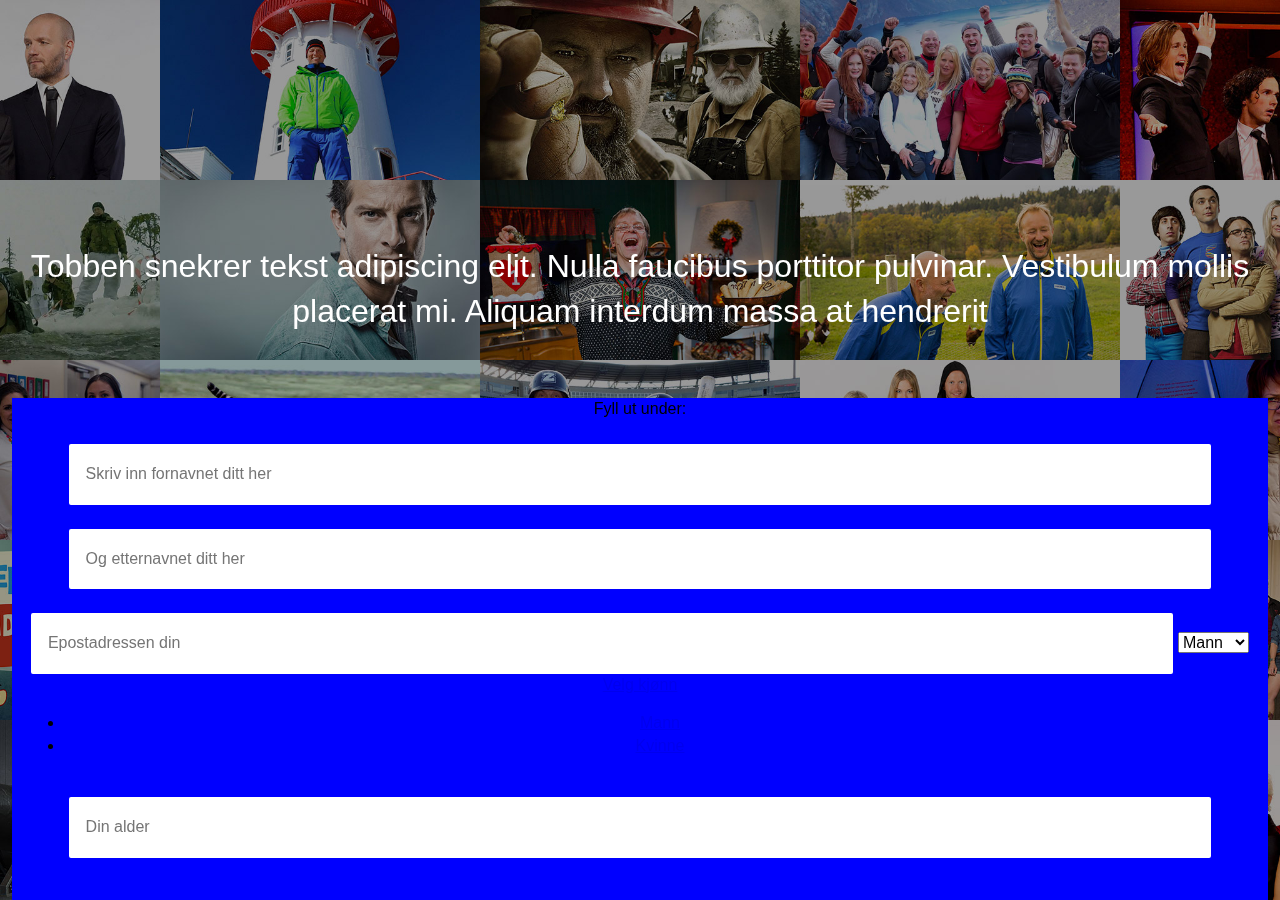
<file: _old/index.html>
<!doctype html>
<!--[if lt IE 7]>      <html class="no-js lt-ie9 lt-ie8 lt-ie7" lang=""> <![endif]-->
<!--[if IE 7]>         <html class="no-js lt-ie9 lt-ie8" lang=""> <![endif]-->
<!--[if IE 8]>         <html class="no-js lt-ie9" lang=""> <![endif]-->
<!--[if gt IE 8]><!--> <html class="no-js" lang=""> <!--<![endif]-->
    <head>
        <meta charset="utf-8">
        <meta http-equiv="X-UA-Compatible" content="IE=edge,chrome=1">
        <title></title>
        <meta name="description" content="">
        <meta name="viewport" content="width=device-width, initial-scale=1">
        <link rel="apple-touch-icon" href="apple-touch-icon.png">

        <link rel="stylesheet" href="css/normalize.min.css">
        <link rel="stylesheet" href="css/main.css">

        <script src="js/vendor/modernizr-2.8.3-respond-1.4.2.min.js"></script>
    </head>
    <body role="application">
        <!--[if lt IE 8]>
            <p class="browserupgrade">You are using an <strong>outdated</strong> browser. Please <a href="http://browsehappy.com/">upgrade your browser</a> to improve your experience.</p>
        <![endif]-->

         <div class="bg">
            <div class="content wrapper">
                <h1>Tobben snekrer tekst adipiscing elit. Nulla faucibus porttitor pulvinar. Vestibulum mollis placerat mi. Aliquam interdum massa at hendrerit 
	             </h1>

				 <div class="formcontainer wrapper">
					 <label for="gratis dplay abonnement">Fyll ut under:</label>
					 
					 <form method="post" action="#">
	        
		    			<input name="name" type="name" placeholder="Skriv inn fornavnet ditt her">
		    			
		    			<input name="lastname" placeholder="Og etternavnet ditt her">
		            
		    			<input name="email" type="email" placeholder="Epostadressen din">
		    			
		    					    			
		    			<select name="Kjønn" id="gender">
						 	
						 	<option class="male" value="male">Mann</option>
						 	<option class="female" value="female">Kvinne</option>
						 	
	        			</select>
	        			
	        			<a href="#" class="custom-select" id="gender-button">Velg kjønn</a>
	        			
	        			<ul class="custom-select-menu custom-select-menu-hidden" id="gender-menu">
		        			
		        			<li><a href="#">Mann</a></li>
		        			<li><a href="#">Kvinne</a></li>
		        			
	        			</ul>
	        			
	        			<input class="age" name="age" type="age" placeholder="Din alder">
						
						<div class="centerbtn">
							<input id="submit" name="submit" type="submit" value="Submit">
						</div>
						
	        		</form>
        		</div>

            </div>
        </div>


        <script src="//ajax.googleapis.com/ajax/libs/jquery/1.11.2/jquery.min.js"></script>
        <script>window.jQuery || document.write('<script src="js/vendor/jquery-1.11.2.min.js"><\/script>')</script>

        <script src="js/plugins.js"></script>
        <script src="js/main.js"></script>

        <!-- Google Analytics: change UA-XXXXX-X to be your site's ID. -->
        <script>
            (function(b,o,i,l,e,r){b.GoogleAnalyticsObject=l;b[l]||(b[l]=
            function(){(b[l].q=b[l].q||[]).push(arguments)});b[l].l=+new Date;
            e=o.createElement(i);r=o.getElementsByTagName(i)[0];
            e.src='//www.google-analytics.com/analytics.js';
            r.parentNode.insertBefore(e,r)}(window,document,'script','ga'));
            ga('create','UA-XXXXX-X','auto');ga('send','pageview');
        </script>
    </body>
</html>
</file>
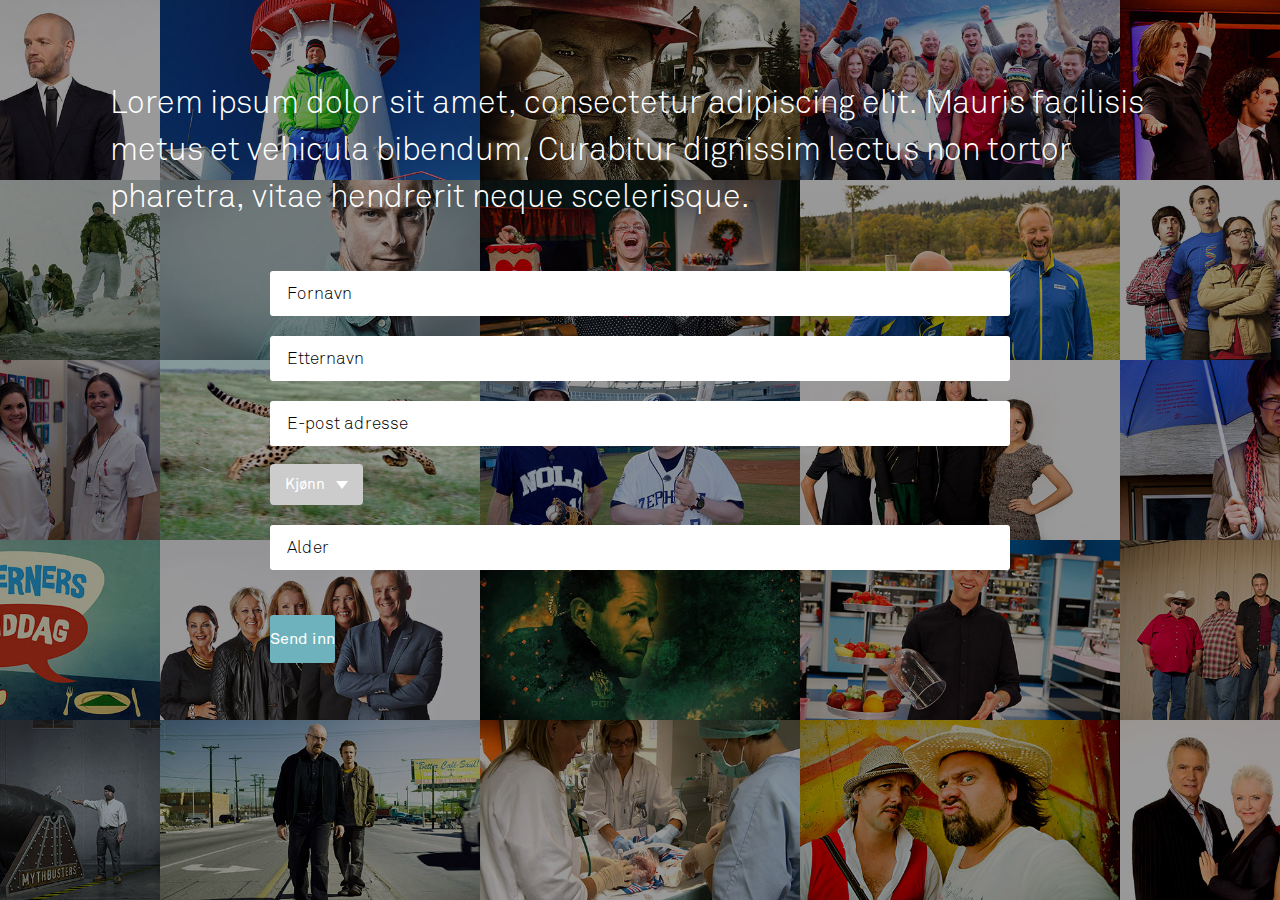
<file: template.html>
<!DOCTYPE html>
<html lang="en">
  <head>
    <meta charset="utf-8">
    <title>Gratis Dplay</title>
    <meta name="viewport" content="width=device-width, initial-scale=1.0">

    <!-- Loading Bootstrap -->
    <link href="bootstrap/css/bootstrap.css" rel="stylesheet">

    <!-- Loading Flat UI -->
    <link href="css/flat-ui.css" rel="stylesheet">
    <link href="css/authorstyles.css" rel="stylesheet">

    <link rel="shortcut icon" href="#">

    <!-- HTML5 shim, for IE6-8 support of HTML5 elements. All other JS at the end of file. -->
    <!--[if lt IE 9]>
      <script src="js/html5shiv.js"></script>
    <![endif]-->
  </head>
  <body>
  	<section class="bg">  
	    <div class="container content-vert-centered">
	      	<p class="lead campaign">Lorem ipsum dolor sit amet, consectetur adipiscing elit. Mauris facilisis metus et vehicula bibendum. Curabitur dignissim lectus non tortor pharetra, vitae hendrerit neque scelerisque.
		     <p>
			 <div class="form-contain">     
			      <form>
				     	<div class="form-group">
				     		<input type="text" class="form-control input-lg" placeholder="Fornavn" />
				     	</div>
					 	<div class="form-group">
					 		<input type="text" class="form-control input-lg" placeholder="Etternavn" />
				      	</div>
					  	<div class="form-group">
					  		<input type="text" class="form-control input-lg" placeholder="E-post adresse" />
					  		<div class="dropdown">
					  		<button class="btn btn-default dropdown-toggle" type="button" id="dropdownMenu1" data-toggle="dropdown" aria-haspopup="true" aria-expanded="true">
					  			Kjønn 
					  			<span class="caret"></span>
					  		</button>
							
							  <ul class="dropdown-menu" aria-labelledby="dropdownMenu1">
							     <i class="dropdown-arrow"></i>
							    <li><a href="#">Mann</a></li>
							    <li><a href="#">Kvinne</a></li>
							  </ul>
							</div><!-- end dropdown -->
				      	</div>
				  
						<div class="form-group">
					  		<input type="text" class="form-control input-lg" placeholder="Alder" />
				      	</div>
				      	
				      	<div class="centerbtn">
					      	<button class="btn btn-hg btn-primary text-centered">
						  		Send inn		
						  	</button>
					  	</div>
				   </form>
				<div>   
			      	
	    </div>
    <!-- /.container -->
    </section>


    <!-- Load JS here for greater good =============================-->
    <script src="js/jquery-1.8.3.min.js"></script>
    <script src="js/jquery-ui-1.10.3.custom.min.js"></script>
    <script src="js/jquery.ui.touch-punch.min.js"></script>
    <script src="js/bootstrap.min.js"></script>
    <script src="js/bootstrap-select.js"></script>
    <script src="js/bootstrap-switch.js"></script>
    <script src="js/flatui-checkbox.js"></script>
    <script src="js/flatui-radio.js"></script>
    <script src="js/jquery.tagsinput.js"></script>
    <script src="js/jquery.placeholder.js"></script>
  </body>
</html>
</file>
<file: _old/css/main.css>
/*! HTML5 Boilerplate v5.0 | MIT License | http://h5bp.com/ */

html {
    font-size: 1em;
    line-height: 1.4;
    font-rendering: optimizeLegibility;
}

::-moz-selection {
    background: #74bfc1;
    text-shadow: none;
}

::selection {
    background: #74bfc1;
    text-shadow: none;
}

hr {
    display: block;
    height: 1px;
    border: 0;
    border-top: 1px solid #ccc;
    margin: 1em 0;
    padding: 0;
}

audio,
canvas,
iframe,
img,
svg,
video {
    vertical-align: middle;
}

fieldset {
    border: 0;
    margin: 0;
    padding: 0;
}

textarea {
    resize: vertical;
}

.browserupgrade {
    margin: 0.2em 0;
    background: #ccc;
    color: #000;
    padding: 0.2em 0;
}


/* ==========================================================================
   Author's custom styles
   ========================================================================== */
.bg{
	position: absolute;
	width: 100%;
	height: 100%;
	background: url(../img/2560x1440_tilesbg.jpg) no-repeat center center fixed; 
	-webkit-background-size: cover;
	-moz-background-size: cover;
	-o-background-size: cover;
	background-size: cover;
}

.wrapper{
	padding: 0 0.75em;
	-webkit-box-sizing: border-box;
	-moz-box-sizing: border-box;
	box-sizing: border-box;
}

.content{
	text-align: center;
    position: fixed;
    top: 50%;
    left: 0;
    bottom: 0;
    right: 0;
    transform: translateY(-60%);
}

.formcontainer{
/* 	float: left; */
	width: 100%;
	background: blue;
}

.centerbtn{
	width: 100%;
	display: inline-block;
}

h1{
	text-align: center;
	margin: 0 auto;
	color: #fff;
	margin: 2em 0;
	font-weight: 400;
}

/* ------- FORM --------*/

form {
	margin: 0;
	padding: 0;
}

/* Styles text boxes */

input, textarea {
    font-family: "Helvetica Neue", Helvetica, Arial,  sans-serif;
	width: 90%;
    height:1.688em;
    background:#fff;
    border:4px solid #fff;
    padding:0.8em;
    margin-top:1.5em;
    font-size:1em;
    border-radius:2px;
    -moz-border-radius:2px;
    -webkit-border-radius:2px;
	font-weight: 400;
	-webkit-transition: border .2s ease;
}

select{
	font-family: "Helvetica Neue", Helvetica, Arial,  sans-serif;
}

:-webkit-input-placeholder {
    color:   red;
    background: fuchsia;
}
:-moz-placeholder {
    color:    red;
    background: fuchsia;
}
:-ms-input-placeholder {
        color:    red;
        background: fuchsia;
}

input:focus, textarea:focus {
    border:4px solid #74bfc1;
    outline:0px none transparent;
}

#submit {
    width: 10em;
    height: 3.5em;
    color: #fff;
    background: #6eb2bd;
    border: none;
    margin-top: 3em;
    cursor: pointer;
    border-radius: 1.875em;
	text-transform: uppercase;
}

	#submit:hover {
	    background: #4b909b;
	}




/* ==========================================================================
   Media Queries
   ========================================================================== */

@media only screen and (min-width: 35em) {
	
}

/* ==========================================================================
   Helper classes
   ========================================================================== */

.hidden {
    display: none !important;
    visibility: hidden;
}

.visuallyhidden {
    border: 0;
    clip: rect(0 0 0 0);
    height: 1px;
    margin: -1px;
    overflow: hidden;
    padding: 0;
    position: absolute;
    width: 1px;
}

.visuallyhidden.focusable:active,
.visuallyhidden.focusable:focus {
    clip: auto;
    height: auto;
    margin: 0;
    overflow: visible;
    position: static;
    width: auto;
}

.invisible {
    visibility: hidden;
}

.clearfix:before,
.clearfix:after {
    content: " ";
    display: table;
}

.clearfix:after {
    clear: both;
}

.clearfix {
    *zoom: 1;
}

/* ==========================================================================
   Print styles
   ========================================================================== */

@media print {
    *,
    *:before,
    *:after {
        background: transparent !important;
        color: #000 !important;
        box-shadow: none !important;
        text-shadow: none !important;
    }

    a,
    a:visited {
        text-decoration: underline;
    }

    a[href]:after {
        content: " (" attr(href) ")";
    }

    abbr[title]:after {
        content: " (" attr(title) ")";
    }

    a[href^="#"]:after,
    a[href^="javascript:"]:after {
        content: "";
    }

    pre,
    blockquote {
        border: 1px solid #999;
        page-break-inside: avoid;
    }

    thead {
        display: table-header-group;
    }

    tr,
    img {
        page-break-inside: avoid;
    }

    img {
        max-width: 100% !important;
    }

    p,
    h2,
    h3 {
        orphans: 3;
        widows: 3;
    }

    h2,
    h3 {
        page-break-after: avoid;
    }
}
</file>
<file: css/flat-ui.css>
/*
@font-face {
  font-family: 'Lato';
  src: url('../fonts/lato/lato-black-webfont.eot');
  src: url('../fonts/lato/lato-black-webfont.eot?#iefix') format('embedded-opentype'), url('../fonts/lato/lato-black-webfont.woff') format('woff'), url('../fonts/lato/lato-black-webfont.ttf') format('truetype'), url('../fonts/lato/lato-black-webfont.svg#latoblack') format('svg');
  font-weight: 900;
  font-style: normal;
}
@font-face {
  font-family: 'Lato';
  src: url('../fonts/lato/lato-bold-webfont.eot');
  src: url('../fonts/lato/lato-bold-webfont.eot?#iefix') format('embedded-opentype'), url('../fonts/lato/lato-bold-webfont.woff') format('woff'), url('../fonts/lato/lato-bold-webfont.ttf') format('truetype'), url('../fonts/lato/lato-bold-webfont.svg#latobold') format('svg');
  font-weight: bold;
  font-style: normal;
}
@font-face {
  font-family: 'Lato';
  src: url('../fonts/lato/lato-bolditalic-webfont.eot');
  src: url('../fonts/lato/lato-bolditalic-webfont.eot?#iefix') format('embedded-opentype'), url('../fonts/lato/lato-bolditalic-webfont.woff') format('woff'), url('../fonts/lato/lato-bolditalic-webfont.ttf') format('truetype'), url('../fonts/lato/lato-bolditalic-webfont.svg#latobold_italic') format('svg');
  font-weight: bold;
  font-style: italic;
}
@font-face {
  font-family: 'Lato';
  src: url('../fonts/lato/lato-italic-webfont.eot');
  src: url('../fonts/lato/lato-italic-webfont.eot?#iefix') format('embedded-opentype'), url('../fonts/lato/lato-italic-webfont.woff') format('woff'), url('../fonts/lato/lato-italic-webfont.ttf') format('truetype'), url('../fonts/lato/lato-italic-webfont.svg#latoitalic') format('svg');
  font-weight: normal;
  font-style: italic;
}
@font-face {
  font-family: 'Lato';
  src: url('../fonts/lato/lato-light-webfont.eot');
  src: url('../fonts/lato/lato-light-webfont.eot?#iefix') format('embedded-opentype'), url('../fonts/lato/lato-light-webfont.woff') format('woff'), url('../fonts/lato/lato-light-webfont.ttf') format('truetype'), url('../fonts/lato/lato-light-webfont.svg#latolight') format('svg');
  font-weight: 300;
  font-style: normal;
}
@font-face {
  font-family: 'Lato';
  src: url('../fonts/lato/lato-regular-webfont.eot');
  src: url('../fonts/lato/lato-regular-webfont.eot?#iefix') format('embedded-opentype'), url('../fonts/lato/lato-regular-webfont.woff') format('woff'), url('../fonts/lato/lato-regular-webfont.ttf') format('truetype'), url('../fonts/lato/lato-regular-webfont.svg#latoregular') format('svg');
  font-weight: normal;
  font-style: normal;
}
@font-face {
  font-family: "Flat-UI-Icons";
  src: url("../fonts/Flat-UI-Icons.eot");
  src: url("../fonts/Flat-UI-Icons.eot?#iefix") format("embedded-opentype"), url("../fonts/Flat-UI-Icons.woff") format("woff"), url("../fonts/Flat-UI-Icons.ttf") format("truetype"), url("../fonts/Flat-UI-Icons.svg#Flat-UI-Icons") format("svg");
  font-weight: normal;
  font-style: normal;
}
*/

@font-face {
    font-family: 'AkkuratLight';
    src: url('../fonts/akkurat_light/AkkuratLight.eot');
    src: url('../fonts/akkurat_light/AkkuratLight.eot?#iefix') format('embedded-opentype'),
         url('../fonts/akkurat_light/AkkuratLight.woff2') format('woff2'),
         url('../fonts/akkurat_light/AkkuratLight.woff') format('woff'),
         url('../fonts/akkurat_light/AkkuratLight.ttf') format('truetype'),
         url('../fonts/akkurat_light/AkkuratLight.svg#AkkuratLight') format('svg');
         font-weight:  100;
  		 font-style:   normal;
  		 font-stretch: normal;
}

.AkkuratLight {
  font-family: 'AkkuratLight';
  font-weight:  100;
  font-style:   normal;
  font-stretch: normal;
}

@font-face {
    font-family: 'Akkurat';
    src: url('../fonts/akkurat_regular/Akkurat.eot');
    src: url('../fonts/akkurat_regular/Akkurat.eot?#iefix') format('embedded-opentype'),
         url('../fonts/akkurat_regular/Akkurat.woff2') format('woff2'),
         url('../fonts/akkurat_regular/Akkurat.woff') format('woff'),
         url('../fonts/akkurat_regular/Akkurat.ttf') format('truetype'),
         url('../fonts/akkurat_regular/Akkurat.svg#Akkurat') format('svg');
         font-weight:  400;
  		 font-style:   normal;
  		 font-stretch: normal;
}

.Akkurat {
  font-family: 'Akkurat';
  font-weight:  400;
  font-style:   normal;
  font-stretch: normal;
}


@font-face {
    font-family: 'AkkuratBold';
    src: url('../fonts/akkurat_bold/AkkuratBold.eot');
    src: url('../fonts/akkurat_bold/AkkuratBold.eot?#iefix') format('embedded-opentype'),
         url('../fonts/akkurat_bold/AkkuratBold.woff2') format('woff2'),
         url('../fonts/akkurat_bold/AkkuratBold.woff') format('woff'),
         url('../fonts/akkurat_bold/AkkuratBold.ttf') format('truetype'),
         url('../fonts/akkurat_bold/AkkuratBold.svg#AkkuratBold') format('svg');
         font-weight:  600;
  		 font-style:   normal;
  		 font-stretch: normal;
}

.AkkuratBold {
  font-family: 'AkkuratBold';
  font-weight:  600;
  font-style:   normal;
  font-stretch: normal;
}

/* Use the following CSS code if you want to use data attributes for inserting your icons */
[data-icon]:before {
  font-family: 'Flat-UI-Icons';
  content: attr(data-icon);
  speak: none;
  font-weight: normal;
  font-variant: normal;
  text-transform: none;
  -webkit-font-smoothing: antialiased;
}
/* Use the following CSS code if you want to have a class per icon */
/*
Instead of a list of all class selectors,
you can use the generic selector below, but it's slower:
[class*="fui-"] {
*/
.fui-triangle-up,
.fui-triangle-up-small,
.fui-triangle-right-large,
.fui-triangle-left-large,
.fui-triangle-down,
.fui-info,
.fui-alert,
.fui-question,
.fui-window,
.fui-windows,
.fui-arrow-right,
.fui-arrow-left,
.fui-loop,
.fui-cmd,
.fui-mic,
.fui-triangle-down-small,
.fui-check-inverted,
.fui-heart,
.fui-location,
.fui-plus,
.fui-check,
.fui-cross,
.fui-list,
.fui-new,
.fui-video,
.fui-photo,
.fui-volume,
.fui-time,
.fui-eye,
.fui-chat,
.fui-home,
.fui-upload,
.fui-search,
.fui-user,
.fui-mail,
.fui-lock,
.fui-power,
.fui-star,
.fui-calendar,
.fui-gear,
.fui-book,
.fui-exit,
.fui-trash,
.fui-folder,
.fui-bubble,
.fui-cross-inverted,
.fui-plus-inverted,
.fui-export,
.fui-radio-unchecked,
.fui-radio-checked,
.fui-checkbox-unchecked,
.fui-checkbox-checked,
.fui-flat,
.fui-calendar-solid,
.fui-star-2,
.fui-credit-card,
.fui-clip,
.fui-link,
.fui-pause,
.fui-play,
.fui-tag,
.fui-document,
.fui-image,
.fui-facebook,
.fui-youtube,
.fui-vimeo,
.fui-twitter,
.fui-stumbleupon,
.fui-spotify,
.fui-skype,
.fui-pinterest,
.fui-path,
.fui-myspace,
.fui-linkedin,
.fui-googleplus,
.fui-dribbble,
.fui-blogger,
.fui-behance,
.fui-list-thumbnailed,
.fui-list-small-thumbnails,
.fui-list-numbered,
.fui-list-large-thumbnails,
.fui-list-columned,
.fui-list-bulleted {
  display: inline-block;
  font-family: 'Flat-UI-Icons';
  speak: none;
  font-style: normal;
  font-weight: normal;
  font-variant: normal;
  text-transform: none;
  -webkit-font-smoothing: antialiased;
}
.fui-triangle-up:before {
  content: "\e000";
}
.fui-triangle-up-small:before {
  content: "\e001";
}
.fui-triangle-right-large:before {
  content: "\e002";
}
.fui-triangle-left-large:before {
  content: "\e003";
}
.fui-triangle-down:before {
  content: "\e004";
}
.fui-info:before {
  content: "\e016";
}
.fui-alert:before {
  content: "\e017";
}
.fui-question:before {
  content: "\e018";
}
.fui-window:before {
  content: "\e019";
}
.fui-windows:before {
  content: "\e01a";
}
.fui-arrow-right:before {
  content: "\e02c";
}
.fui-arrow-left:before {
  content: "\e02d";
}
.fui-loop:before {
  content: "\e02e";
}
.fui-cmd:before {
  content: "\e02f";
}
.fui-mic:before {
  content: "\e030";
}
.fui-triangle-down-small:before {
  content: "\e005";
}
.fui-check-inverted:before {
  content: "\e006";
}
.fui-heart:before {
  content: "\e007";
}
.fui-location:before {
  content: "\e008";
}
.fui-plus:before {
  content: "\e009";
}
.fui-check:before {
  content: "\e00a";
}
.fui-cross:before {
  content: "\e00b";
}
.fui-list:before {
  content: "\e00c";
}
.fui-new:before {
  content: "\e00d";
}
.fui-video:before {
  content: "\e00e";
}
.fui-photo:before {
  content: "\e00f";
}
.fui-volume:before {
  content: "\e010";
}
.fui-time:before {
  content: "\e011";
}
.fui-eye:before {
  content: "\e012";
}
.fui-chat:before {
  content: "\e013";
}
.fui-home:before {
  content: "\e015";
}
.fui-upload:before {
  content: "\e01b";
}
.fui-search:before {
  content: "\e01c";
}
.fui-user:before {
  content: "\e01d";
}
.fui-mail:before {
  content: "\e01e";
}
.fui-lock:before {
  content: "\e01f";
}
.fui-power:before {
  content: "\e020";
}
.fui-star:before {
  content: "\e021";
}
.fui-calendar:before {
  content: "\e023";
}
.fui-gear:before {
  content: "\e024";
}
.fui-book:before {
  content: "\e025";
}
.fui-exit:before {
  content: "\e026";
}
.fui-trash:before {
  content: "\e027";
}
.fui-folder:before {
  content: "\e028";
}
.fui-bubble:before {
  content: "\e029";
}
.fui-cross-inverted:before {
  content: "\e02a";
}
.fui-plus-inverted:before {
  content: "\e031";
}
.fui-export:before {
  content: "\e014";
}
.fui-radio-unchecked:before {
  content: "\e02b";
}
.fui-radio-checked:before {
  content: "\e032";
}
.fui-checkbox-unchecked:before {
  content: "\e033";
}
.fui-checkbox-checked:before {
  content: "\e034";
}
.fui-flat:before {
  content: "\e035";
}
.fui-calendar-solid:before {
  content: "\e022";
}
.fui-star-2:before {
  content: "\e036";
}
.fui-credit-card:before {
  content: "\e037";
}
.fui-clip:before {
  content: "\e038";
}
.fui-link:before {
  content: "\e039";
}
.fui-pause:before {
  content: "\e03b";
}
.fui-play:before {
  content: "\e03c";
}
.fui-tag:before {
  content: "\e03d";
}
.fui-document:before {
  content: "\e03e";
}
.fui-image:before {
  content: "\e03a";
}
.fui-facebook:before {
  content: "\e03f";
}
.fui-youtube:before {
  content: "\e040";
}
.fui-vimeo:before {
  content: "\e041";
}
.fui-twitter:before {
  content: "\e042";
}
.fui-stumbleupon:before {
  content: "\e043";
}
.fui-spotify:before {
  content: "\e044";
}
.fui-skype:before {
  content: "\e045";
}
.fui-pinterest:before {
  content: "\e046";
}
.fui-path:before {
  content: "\e047";
}
.fui-myspace:before {
  content: "\e048";
}
.fui-linkedin:before {
  content: "\e049";
}
.fui-googleplus:before {
  content: "\e04a";
}
.fui-dribbble:before {
  content: "\e04c";
}
.fui-blogger:before {
  content: "\e04d";
}
.fui-behance:before {
  content: "\e04e";
}
.fui-list-thumbnailed:before {
  content: "\e04b";
}
.fui-list-small-thumbnails:before {
  content: "\e04f";
}
.fui-list-numbered:before {
  content: "\e050";
}
.fui-list-large-thumbnails:before {
  content: "\e051";
}
.fui-list-columned:before {
  content: "\e052";
}
.fui-list-bulleted:before {
  content: "\e053";
}
.dropdown-arrow-inverse {
  border-bottom-color: #34495e !important;
  border-top-color: #34495e !important;
}
body {
/*   font-family: "Lato", Helvetica, Arial, sans-serif; */
  font-size: 18px;
  line-height: 1.72222;
  color: #34495e;
  background-color: #ffffff;
}
a {
  color: #16a085;
  text-decoration: none;
  -webkit-transition: 0.25s;
  transition: 0.25s;
}
a:hover,
a:focus {
  color: #1abc9c;
  text-decoration: none;
}
a:focus {
  outline: none;
}
.img-rounded {
  border-radius: 6px;
}
.img-comment {
  font-size: 15px;
  line-height: 1.2;
  font-style: italic;
  margin: 24px 0;
}
p {
  font-size: 18px;
  line-height: 1.72222;
  margin: 0 0 15px;
}
.lead {
  margin-bottom: 30px;
  font-size: 28px;
  line-height: 1.46428571;
  font-weight: 300;
}
@media (min-width: 768px) {
  .lead {
    font-size: 30.006px;
  }
}
small,
.small {
  font-size: 83%;
  line-height: 2.067;
}
.text-muted {
  color: #bdc3c7;
}
.text-inverse {
  color: #ffffff;
}
.text-primary {
  color: #1abc9c;
}
.text-primary:hover {
  color: #15967d;
}
.text-warning {
  color: #f1c40f;
}
.text-warning:hover {
  color: #c19d0c;
}
.text-danger {
  color: #e74c3c;
}
.text-danger:hover {
  color: #b93d30;
}
.text-success {
  color: #2ecc71;
}
.text-success:hover {
  color: #25a35a;
}
.text-info {
  color: #3498db;
}
.text-info:hover {
  color: #2a7aaf;
}
h1,
h2,
h3,
h4,
h5,
h6,
.h1,
.h2,
.h3,
.h4,
.h5,
.h6 {
  font-family: "Lato", Helvetica, Arial, sans-serif;
  font-weight: 700;
  line-height: 1.1;
  color: inherit;
}
h1 small,
h2 small,
h3 small,
h4 small,
h5 small,
h6 small,
.h1 small,
.h2 small,
.h3 small,
.h4 small,
.h5 small,
.h6 small {
  color: #e7e9ec;
}
h1,
h2,
h3 {
  margin-top: 30px;
  margin-bottom: 15px;
}
h4,
h5,
h6 {
  margin-top: 15px;
  margin-bottom: 15px;
}
h6 {
  font-weight: normal;
}
h1,
.h1 {
  font-size: 61px;
}
h2,
.h2 {
  font-size: 53px;
}
h3,
.h3 {
  font-size: 40px;
}
h4,
.h4 {
  font-size: 29px;
}
h5,
.h5 {
  font-size: 29px;
}
h6,
.h6 {
  font-size: 24px;
}
.page-header {
  padding-bottom: 14px;
  margin: 60px 0 30px;
  border-bottom: 1px solid #e7e9ec;
}
ul,
ol {
  margin-bottom: 15px;
}
dl {
  margin-bottom: 30px;
}
dt,
dd {
  line-height: 1.72222;
}
@media (min-width: 768px) {
  .dl-horizontal dt {
    width: 160px;
  }
  .dl-horizontal dd {
    margin-left: 180px;
  }
}
abbr[title],
abbr[data-original-title] {
  border-bottom: 1px dotted #bdc3c7;
}
blockquote {
  border-left: 3px solid #e7e9ec;
  padding: 0 0 0 16px;
  margin: 0 0 30px;
}
blockquote p {
  font-size: 20px;
  line-height: 1.55;
  font-weight: normal;
  margin-bottom: .4em;
}
blockquote small {
  font-size: 18px;
  line-height: 1.72222;
  font-style: italic;
  color: inherit;
}
blockquote small:before {
  content: "";
}
blockquote.pull-right {
  padding-right: 16px;
  padding-left: 0;
  border-right: 3px solid #e7e9ec;
  border-left: 0;
}
blockquote.pull-right small:after {
  content: "";
}
address {
  margin-bottom: 30px;
  line-height: 1.72222;
}
code,
kdb,
pre,
samp {
  font-family: Monaco, Menlo, Consolas, "Courier New", monospace;
}
code {
  font-size: 75%;
  color: #c7254e;
  background-color: #f9f2f4;
  border-radius: 4px;
}
pre {
  padding: 8px;
  margin: 0 0 15px;
  font-size: 13px;
  line-height: 1.72222;
  color: inherit;
  background-color: #ffffff;
  border: 2px solid #e7e9ec;
  border-radius: 6px;
  white-space: pre;
}
.pre-scrollable {
  max-height: 340px;
}
.btn {
  border: none;
  font-size: 15px;
  font-weight: normal;
  line-height: 1.4;
  border-radius: 4px;
  padding: 10px 15px;
  -webkit-transition: border .25s linear, color .25s linear, background-color .25s linear;
  transition: border .25s linear, color .25s linear, background-color .25s linear;
  -webkit-font-smoothing: subpixel-antialiased;
}
.btn:hover,
.btn:focus {
  outline: none;
  color: #ffffff;
}
.btn:active,
.btn.active {
  outline: none;
  -webkit-box-shadow: none;
  box-shadow: none;
}
.btn.disabled,
.btn[disabled],
fieldset[disabled] .btn {
  background-color: #bdc3c7;
  color: rgba(255, 255, 255, 0.75);
  opacity: 0.7;
  filter: alpha(opacity=70);
}
.btn > [class^="fui-"] {
  margin: 0 1px;
  position: relative;
  line-height: 1;
  top: 1px;
}
.btn-xs.btn > [class^="fui-"] {
  font-size: 11px;
  top: 0;
}
.btn-hg.btn > [class^="fui-"] {
  top: 2px;
}
.btn-default {
  color: #ffffff;
  background-color: #bdc3c7;
}
.btn-default:hover,
.btn-default.hover,
.btn-default:focus,
.btn-default:active,
.btn-default.active,
.open .dropdown-toggle.btn-default {
  color: #ffffff;
  background-color: #cacfd2;
  border-color: #cacfd2;
}
.btn-default:active,
.btn-default.active,
.open .dropdown-toggle.btn-default {
  background: #a1a6a9;
  border-color: #a1a6a9;
}
.btn-default.disabled,
.btn-default[disabled],
fieldset[disabled] .btn-default,
.btn-default.disabled:hover,
.btn-default[disabled]:hover,
fieldset[disabled] .btn-default:hover,
.btn-default.disabled.hover,
.btn-default[disabled].hover,
fieldset[disabled] .btn-default.hover,
.btn-default.disabled:focus,
.btn-default[disabled]:focus,
fieldset[disabled] .btn-default:focus,
.btn-default.disabled:active,
.btn-default[disabled]:active,
fieldset[disabled] .btn-default:active,
.btn-default.disabled.active,
.btn-default[disabled].active,
fieldset[disabled] .btn-default.active {
  background-color: #bdc3c7;
  border-color: #bdc3c7;
}
.btn-primary {
  color: #ffffff;
  background-color: #1abc9c;
}
.btn-primary:hover,
.btn-primary.hover,
.btn-primary:focus,
.btn-primary:active,
.btn-primary.active,
.open .dropdown-toggle.btn-primary {
  color: #ffffff;
  background-color: #48c9b0;
  border-color: #48c9b0;
}
.btn-primary:active,
.btn-primary.active,
.open .dropdown-toggle.btn-primary {
  background: #16a085;
  border-color: #16a085;
}
.btn-primary.disabled,
.btn-primary[disabled],
fieldset[disabled] .btn-primary,
.btn-primary.disabled:hover,
.btn-primary[disabled]:hover,
fieldset[disabled] .btn-primary:hover,
.btn-primary.disabled.hover,
.btn-primary[disabled].hover,
fieldset[disabled] .btn-primary.hover,
.btn-primary.disabled:focus,
.btn-primary[disabled]:focus,
fieldset[disabled] .btn-primary:focus,
.btn-primary.disabled:active,
.btn-primary[disabled]:active,
fieldset[disabled] .btn-primary:active,
.btn-primary.disabled.active,
.btn-primary[disabled].active,
fieldset[disabled] .btn-primary.active {
  background-color: #1abc9c;
  border-color: #1abc9c;
}
.btn-info {
  color: #ffffff;
  background-color: #3498db;
}
.btn-info:hover,
.btn-info.hover,
.btn-info:focus,
.btn-info:active,
.btn-info.active,
.open .dropdown-toggle.btn-info {
  color: #ffffff;
  background-color: #5dade2;
  border-color: #5dade2;
}
.btn-info:active,
.btn-info.active,
.open .dropdown-toggle.btn-info {
  background: #2c81ba;
  border-color: #2c81ba;
}
.btn-info.disabled,
.btn-info[disabled],
fieldset[disabled] .btn-info,
.btn-info.disabled:hover,
.btn-info[disabled]:hover,
fieldset[disabled] .btn-info:hover,
.btn-info.disabled.hover,
.btn-info[disabled].hover,
fieldset[disabled] .btn-info.hover,
.btn-info.disabled:focus,
.btn-info[disabled]:focus,
fieldset[disabled] .btn-info:focus,
.btn-info.disabled:active,
.btn-info[disabled]:active,
fieldset[disabled] .btn-info:active,
.btn-info.disabled.active,
.btn-info[disabled].active,
fieldset[disabled] .btn-info.active {
  background-color: #3498db;
  border-color: #3498db;
}
.btn-danger {
  color: #ffffff;
  background-color: #e74c3c;
}
.btn-danger:hover,
.btn-danger.hover,
.btn-danger:focus,
.btn-danger:active,
.btn-danger.active,
.open .dropdown-toggle.btn-danger {
  color: #ffffff;
  background-color: #ec7063;
  border-color: #ec7063;
}
.btn-danger:active,
.btn-danger.active,
.open .dropdown-toggle.btn-danger {
  background: #c44133;
  border-color: #c44133;
}
.btn-danger.disabled,
.btn-danger[disabled],
fieldset[disabled] .btn-danger,
.btn-danger.disabled:hover,
.btn-danger[disabled]:hover,
fieldset[disabled] .btn-danger:hover,
.btn-danger.disabled.hover,
.btn-danger[disabled].hover,
fieldset[disabled] .btn-danger.hover,
.btn-danger.disabled:focus,
.btn-danger[disabled]:focus,
fieldset[disabled] .btn-danger:focus,
.btn-danger.disabled:active,
.btn-danger[disabled]:active,
fieldset[disabled] .btn-danger:active,
.btn-danger.disabled.active,
.btn-danger[disabled].active,
fieldset[disabled] .btn-danger.active {
  background-color: #e74c3c;
  border-color: #e74c3c;
}
.btn-success {
  color: #ffffff;
  background-color: #2ecc71;
}
.btn-success:hover,
.btn-success.hover,
.btn-success:focus,
.btn-success:active,
.btn-success.active,
.open .dropdown-toggle.btn-success {
  color: #ffffff;
  background-color: #58d68d;
  border-color: #58d68d;
}
.btn-success:active,
.btn-success.active,
.open .dropdown-toggle.btn-success {
  background: #27ad60;
  border-color: #27ad60;
}
.btn-success.disabled,
.btn-success[disabled],
fieldset[disabled] .btn-success,
.btn-success.disabled:hover,
.btn-success[disabled]:hover,
fieldset[disabled] .btn-success:hover,
.btn-success.disabled.hover,
.btn-success[disabled].hover,
fieldset[disabled] .btn-success.hover,
.btn-success.disabled:focus,
.btn-success[disabled]:focus,
fieldset[disabled] .btn-success:focus,
.btn-success.disabled:active,
.btn-success[disabled]:active,
fieldset[disabled] .btn-success:active,
.btn-success.disabled.active,
.btn-success[disabled].active,
fieldset[disabled] .btn-success.active {
  background-color: #2ecc71;
  border-color: #2ecc71;
}
.btn-warning {
  color: #ffffff;
  background-color: #f1c40f;
}
.btn-warning:hover,
.btn-warning.hover,
.btn-warning:focus,
.btn-warning:active,
.btn-warning.active,
.open .dropdown-toggle.btn-warning {
  color: #ffffff;
  background-color: #f5d313;
  border-color: #f5d313;
}
.btn-warning:active,
.btn-warning.active,
.open .dropdown-toggle.btn-warning {
  background: #cda70d;
  border-color: #cda70d;
}
.btn-warning.disabled,
.btn-warning[disabled],
fieldset[disabled] .btn-warning,
.btn-warning.disabled:hover,
.btn-warning[disabled]:hover,
fieldset[disabled] .btn-warning:hover,
.btn-warning.disabled.hover,
.btn-warning[disabled].hover,
fieldset[disabled] .btn-warning.hover,
.btn-warning.disabled:focus,
.btn-warning[disabled]:focus,
fieldset[disabled] .btn-warning:focus,
.btn-warning.disabled:active,
.btn-warning[disabled]:active,
fieldset[disabled] .btn-warning:active,
.btn-warning.disabled.active,
.btn-warning[disabled].active,
fieldset[disabled] .btn-warning.active {
  background-color: #f1c40f;
  border-color: #f1c40f;
}
.btn-inverse {
  color: #ffffff;
  background-color: #34495e;
}
.btn-inverse:hover,
.btn-inverse.hover,
.btn-inverse:focus,
.btn-inverse:active,
.btn-inverse.active,
.open .dropdown-toggle.btn-inverse {
  color: #ffffff;
  background-color: #415b76;
  border-color: #415b76;
}
.btn-inverse:active,
.btn-inverse.active,
.open .dropdown-toggle.btn-inverse {
  background: #2c3e50;
  border-color: #2c3e50;
}
.btn-inverse.disabled,
.btn-inverse[disabled],
fieldset[disabled] .btn-inverse,
.btn-inverse.disabled:hover,
.btn-inverse[disabled]:hover,
fieldset[disabled] .btn-inverse:hover,
.btn-inverse.disabled.hover,
.btn-inverse[disabled].hover,
fieldset[disabled] .btn-inverse.hover,
.btn-inverse.disabled:focus,
.btn-inverse[disabled]:focus,
fieldset[disabled] .btn-inverse:focus,
.btn-inverse.disabled:active,
.btn-inverse[disabled]:active,
fieldset[disabled] .btn-inverse:active,
.btn-inverse.disabled.active,
.btn-inverse[disabled].active,
fieldset[disabled] .btn-inverse.active {
  background-color: #34495e;
  border-color: #34495e;
}
.btn-embossed {
  -webkit-box-shadow: inset 0 -2px 0 rgba(0, 0, 0, 0.15);
  box-shadow: inset 0 -2px 0 rgba(0, 0, 0, 0.15);
}
.btn-embossed.active,
.btn-embossed:active {
  -webkit-box-shadow: inset 0 2px 0 rgba(0, 0, 0, 0.15);
  box-shadow: inset 0 2px 0 rgba(0, 0, 0, 0.15);
}
.btn-wide {
  min-width: 140px;
  padding-left: 30px;
  padding-right: 30px;
}
.btn-link {
  color: #16a085;
}
.btn-link:hover,
.btn-link:focus {
  color: #1abc9c;
  text-decoration: underline;
  background-color: transparent;
}
.btn-link[disabled]:hover,
fieldset[disabled] .btn-link:hover,
.btn-link[disabled]:focus,
fieldset[disabled] .btn-link:focus {
  color: #bdc3c7;
  text-decoration: none;
}
.btn-hg {
  padding: 13px 20px;
  font-size: 22px;
  line-height: 1.227;
  border-radius: 6px;
}
.btn-lg {
  padding: 10px 19px;
  font-size: 17px;
  line-height: 1.471;
  border-radius: 6px;
}
.btn-sm {
  padding: 9px 13px;
  font-size: 13px;
  line-height: 1.385;
  border-radius: 4px;
}
.btn-xs {
  padding: 6px 9px;
  font-size: 12px;
  line-height: 1.083;
  border-radius: 3px;
}
.btn-tip {
  font-weight: 300;
  padding-left: 10px;
  font-size: 92%;
}
.btn-block {
  white-space: normal;
}
[class*="btn-social-"] {
  padding: 10px 15px;
  font-size: 13px;
  line-height: 1.077;
  border-radius: 4px;
}
.btn-social-pinterest {
  color: #ffffff;
  background-color: #cb2028;
}
.btn-social-pinterest:hover,
.btn-social-pinterest:focus {
  background-color: #d54d53;
}
.btn-social-pinterest:active,
.btn-social-pinterest.active {
  background-color: #ad1b22;
}
.btn-social-linkedin {
  color: #ffffff;
  background-color: #0072b5;
}
.btn-social-linkedin:hover,
.btn-social-linkedin:focus {
  background-color: #338ec4;
}
.btn-social-linkedin:active,
.btn-social-linkedin.active {
  background-color: #00619a;
}
.btn-social-stumbleupon {
  color: #ffffff;
  background-color: #ed4a13;
}
.btn-social-stumbleupon:hover,
.btn-social-stumbleupon:focus {
  background-color: #f16e42;
}
.btn-social-stumbleupon:active,
.btn-social-stumbleupon.active {
  background-color: #c93f10;
}
.btn-social-googleplus {
  color: #ffffff;
  background-color: #2d2d2d;
}
.btn-social-googleplus:hover,
.btn-social-googleplus:focus {
  background-color: #575757;
}
.btn-social-googleplus:active,
.btn-social-googleplus.active {
  background-color: #262626;
}
.btn-social-facebook {
  color: #ffffff;
  background-color: #2f4b93;
}
.btn-social-facebook:hover,
.btn-social-facebook:focus {
  background-color: #596fa9;
}
.btn-social-facebook:active,
.btn-social-facebook.active {
  background-color: #28407d;
}
.btn-social-twitter {
  color: #ffffff;
  background-color: #00bdef;
}
.btn-social-twitter:hover,
.btn-social-twitter:focus {
  background-color: #33caf2;
}
.btn-social-twitter:active,
.btn-social-twitter.active {
  background-color: #00a1cb;
}
.btn-default .caret {
  border-top-color: #ffffff;
}
.btn-primary .caret,
.btn-success .caret,
.btn-warning .caret,
.btn-danger .caret,
.btn-info .caret {
  border-top-color: #ffffff;
}
.dropup .btn-default .caret {
  border-bottom-color: #ffffff;
}
.dropup .btn-primary .caret,
.dropup .btn-success .caret,
.dropup .btn-warning .caret,
.dropup .btn-danger .caret,
.dropup .btn-info .caret {
  border-bottom-color: #ffffff;
}
.btn-group-xs > .btn {
  padding: 6px 9px;
  font-size: 12px;
  line-height: 1.083;
  border-radius: 3px;
}
.btn-group-sm > .btn {
  padding: 9px 13px;
  font-size: 13px;
  line-height: 1.385;
  border-radius: 4px;
}
.btn-group-lg > .btn {
  padding: 10px 19px;
  font-size: 17px;
  line-height: 1.471;
  border-radius: 6px;
}
.btn-group-gh > .btn {
  padding: 13px 20px;
  font-size: 22px;
  line-height: 1.227;
  border-radius: 6px;
}
.btn-group > .btn + .btn {
  margin-left: 0;
}
.btn-group > .btn + .dropdown-toggle {
  border-left: 2px solid rgba(52, 73, 94, 0.15);
  padding-left: 12px;
  padding-right: 12px;
}
.btn-group > .btn + .dropdown-toggle .caret {
  margin-left: 3px;
  margin-right: 3px;
}
.btn-group > .btn.btn-gh + .dropdown-toggle .caret {
  margin-left: 7px;
  margin-right: 7px;
}
.btn-group > .btn.btn-sm + .dropdown-toggle .caret {
  margin-left: 0;
  margin-right: 0;
}
.dropdown-toggle .caret {
  margin-left: 8px;
}
.btn-group > .btn,
.btn-group > .dropdown-menu,
.btn-group > .popover {
  font-weight: 400;
}
.btn-group:focus .dropdown-toggle {
  outline: none;
  -webkit-transition: 0.25s;
  transition: 0.25s;
}
.btn-group.open .dropdown-toggle {
  color: rgba(255, 255, 255, 0.75);
  -webkit-box-shadow: none;
  box-shadow: none;
}
.btn-toolbar .btn.active {
  color: #ffffff;
}
.btn-toolbar .btn > [class^="fui-"] {
  font-size: 16px;
  margin: 0 1px;
}
.caret {
  border-width: 8px 6px;
  border-bottom-color: #34495e;
  border-top-color: #34495e;
  border-style: solid;
  border-bottom-style: none;
  -webkit-transition: 0.25s;
  transition: 0.25s;
  -webkit-transform: scale(1.001);
  -ms-transform: scale(1.001);
  transform: scale(1.001);
}
.dropup .caret,
.dropup .btn-lg .caret,
.navbar-fixed-bottom .dropdown .caret {
  border-bottom-width: 8px;
}
.btn-lg .caret {
  border-top-width: 8px;
  border-right-width: 6px;
  border-left-width: 6px;
}
.select {
  display: inline-block;
  margin-bottom: 10px;
}
[class*="span"] > .select[class*="span"] {
  margin-left: 0;
}
.select[class*="span"] .btn {
  width: 100%;
}
.select.select-block {
  display: block;
  float: none;
  margin-left: 0;
  width: auto;
}
.select.select-block:before,
.select.select-block:after {
  content: " ";
  /* 1 */

  display: table;
  /* 2 */

}
.select.select-block:after {
  clear: both;
}
.select.select-block .btn {
  width: 100%;
}
.select.select-block .dropdown-menu {
  width: 100%;
}
.select .btn {
  width: 220px;
}
.select .btn.btn-hg .filter-option {
  left: 20px;
  right: 40px;
  top: 13px;
}
.select .btn.btn-hg .caret {
  right: 20px;
}
.select .btn.btn-lg .filter-option {
  left: 18px;
  right: 38px;
}
.select .btn.btn-sm .filter-option {
  left: 13px;
  right: 33px;
}
.select .btn.btn-sm .caret {
  right: 13px;
}
.select .btn.btn-xs .filter-option {
  left: 13px;
  right: 33px;
  top: 5px;
}
.select .btn.btn-xs .caret {
  right: 13px;
}
.select .btn .filter-option {
  height: 26px;
  left: 13px;
  overflow: hidden;
  position: absolute;
  right: 33px;
  text-align: left;
  top: 10px;
}
.select .btn .caret {
  position: absolute;
  right: 16px;
  top: 50%;
  margin-top: -3px;
}
.select .btn .dropdown-toggle {
  border-radius: 6px;
}
.select .btn .dropdown-menu {
  min-width: 100%;
}
.select .btn .dropdown-menu dt {
  cursor: default;
  display: block;
  padding: 3px 20px;
}
.select .btn .dropdown-menu li:not(.disabled) > a:hover small {
  color: rgba(255, 255, 255, 0.004);
}
.select .btn .dropdown-menu li > a {
  min-height: 20px;
}
.select .btn .dropdown-menu li > a.opt {
  padding-left: 35px;
}
.select .btn .dropdown-menu li small {
  padding-left: .5em;
}
.select .btn .dropdown-menu li > dt small {
  font-weight: normal;
}
.select .btn > .disabled,
.select .btn .dropdown-menu li.disabled > a {
  cursor: default;
}
.select .caret {
  border-bottom-color: #ffffff;
  border-top-color: #ffffff;
}
legend {
  display: block;
  width: 100%;
  padding: 0;
  margin-bottom: 15px;
  font-size: 24px;
  line-height: inherit;
  color: inherit;
  border-bottom: none;
}
textarea {
  font-size: 20px;
  line-height: 24px;
  padding: 5px 11px;
}
input[type="search"] {
  -webkit-appearance: none !important;
}
label {
  font-weight: normal;
  font-size: 15px;
  line-height: 2.4;
}
.form-control:-moz-placeholder {
  color: #b2bcc5;
}
.form-control::-moz-placeholder {
  color: #b2bcc5;
  opacity: 1;
}
.form-control:-ms-input-placeholder {
  color: #b2bcc5;
}
.form-control::-webkit-input-placeholder {
  color: #b2bcc5;
}
.form-control.placeholder {
  color: #b2bcc5;
}
.form-control {
  border: 2px solid #bdc3c7;
  color: #34495e;
/*   font-family: "Lato", Helvetica, Arial, sans-serif; */
  font-size: 15px;
  line-height: 1.467;
  padding: 8px 12px;
  height: 42px;
  -webkit-appearance: none;
  border-radius: 6px;
  -webkit-box-shadow: none;
  box-shadow: none;
  -webkit-transition: border .25s linear, color .25s linear, background-color .25s linear;
  transition: border .25s linear, color .25s linear, background-color .25s linear;
}
.form-group.focus .form-control,
.form-control:focus {
  border-color: #1abc9c;
  outline: 0;
  -webkit-box-shadow: none;
  box-shadow: none;
}
.form-control[disabled],
.form-control[readonly],
fieldset[disabled] .form-control {
  background-color: #f4f6f6;
  border-color: #d5dbdb;
  color: #d5dbdb;
  cursor: default;
  opacity: 0.7;
  filter: alpha(opacity=70);
}
.form-control.flat {
  border-color: transparent;
}
.form-control.flat:hover {
  border-color: #bdc3c7;
}
.form-control.flat:focus {
  border-color: #1abc9c;
}
.input-sm {
  height: 35px;
  padding: 6px 10px;
  font-size: 13px;
  line-height: 1.462;
  border-radius: 6px;
}
select.input-sm {
  height: 35px;
  line-height: 35px;
}
textarea.input-sm {
  height: auto;
}
.input-lg {
  height: 45px;
  padding: 10px 15px;
  font-size: 17px;
  line-height: 1.235;
  border-radius: 3px;
}
select.input-lg {
  height: 45px;
  line-height: 45px;
}
textarea.input-lg {
  height: auto;
}
.input-hg {
  height: 53px;
  padding: 10px 16px;
  font-size: 22px;
  line-height: 1.318;
  border-radius: 6px;
}
select.input-hg {
  height: 53px;
  line-height: 53px;
}
textarea.input-hg {
  height: auto;
}
.has-warning .help-block,
.has-warning .control-label {
  color: #f1c40f;
}
.has-warning .form-control {
  color: #f1c40f;
  border-color: #f1c40f;
  -webkit-box-shadow: none;
  box-shadow: none;
}
.has-warning .form-control:-moz-placeholder {
  color: #f1c40f;
}
.has-warning .form-control::-moz-placeholder {
  color: #f1c40f;
  opacity: 1;
}
.has-warning .form-control:-ms-input-placeholder {
  color: #f1c40f;
}
.has-warning .form-control::-webkit-input-placeholder {
  color: #f1c40f;
}
.has-warning .form-control.placeholder {
  color: #f1c40f;
}
.has-warning .form-control:focus {
  border-color: #f1c40f;
  -webkit-box-shadow: none;
  box-shadow: none;
}
.has-warning .input-group-addon {
  color: #f1c40f;
  border-color: #f1c40f;
  background-color: #ffffff;
}
.has-error .help-block,
.has-error .control-label {
  color: #e74c3c;
}
.has-error .form-control {
  color: #e74c3c;
  border-color: #e74c3c;
  -webkit-box-shadow: none;
  box-shadow: none;
}
.has-error .form-control:-moz-placeholder {
  color: #e74c3c;
}
.has-error .form-control::-moz-placeholder {
  color: #e74c3c;
  opacity: 1;
}
.has-error .form-control:-ms-input-placeholder {
  color: #e74c3c;
}
.has-error .form-control::-webkit-input-placeholder {
  color: #e74c3c;
}
.has-error .form-control.placeholder {
  color: #e74c3c;
}
.has-error .form-control:focus {
  border-color: #e74c3c;
  -webkit-box-shadow: none;
  box-shadow: none;
}
.has-error .input-group-addon {
  color: #e74c3c;
  border-color: #e74c3c;
  background-color: #ffffff;
}
.has-success .help-block,
.has-success .control-label {
  color: #2ecc71;
}
.has-success .form-control {
  color: #2ecc71;
  border-color: #2ecc71;
  -webkit-box-shadow: none;
  box-shadow: none;
}
.has-success .form-control:-moz-placeholder {
  color: #2ecc71;
}
.has-success .form-control::-moz-placeholder {
  color: #2ecc71;
  opacity: 1;
}
.has-success .form-control:-ms-input-placeholder {
  color: #2ecc71;
}
.has-success .form-control::-webkit-input-placeholder {
  color: #2ecc71;
}
.has-success .form-control.placeholder {
  color: #2ecc71;
}
.has-success .form-control:focus {
  border-color: #2ecc71;
  -webkit-box-shadow: none;
  box-shadow: none;
}
.has-success .input-group-addon {
  color: #2ecc71;
  border-color: #2ecc71;
  background-color: #ffffff;
}
.help-block {
  font-size: 15px;
  margin-bottom: 5px;
  color: inherit;
}
.form-group {
  position: relative;
  margin-bottom: 20px;
}
.form-horizontal .control-label,
.form-horizontal .radio,
.form-horizontal .checkbox,
.form-horizontal .radio-inline,
.form-horizontal .checkbox-inline {
  margin-top: 0;
  margin-bottom: 0;
  padding-top: 6px;
}
.form-horizontal .form-group {
  margin-left: -15px;
  margin-right: -15px;
}
.form-horizontal .form-group:before,
.form-horizontal .form-group:after {
  content: " ";
  /* 1 */

  display: table;
  /* 2 */

}
.form-horizontal .form-group:after {
  clear: both;
}
.form-horizontal .form-control-static {
  padding-top: 6px;
}
.form-group {
  position: relative;
}
.form-control + .input-icon {
  position: absolute;
  top: 2px;
  right: 2px;
  line-height: 37px;
  vertical-align: middle;
  font-size: 20px;
  color: #b2bcc5;
  background-color: #ffffff;
  padding: 0 12px 0 0;
  border-radius: 6px;
}
.input-hg + .input-icon {
  line-height: 49px;
  padding: 0 16px 0 0;
}
.input-lg + .input-icon {
  line-height: 41px;
  padding: 0 15px 0 0;
}
.input-sm + .input-icon {
  font-size: 18px;
  line-height: 30px;
  padding: 0 10px 0 0;
}
.has-success .input-icon {
  color: #2ecc71;
}
.has-warning .input-icon {
  color: #f1c40f;
}
.has-error .input-icon {
  color: #e74c3c;
}
.form-control[disabled] + .input-icon,
.form-control[readonly] + .input-icon,
fieldset[disabled] .form-control + .input-icon,
.form-control.disabled + .input-icon {
  color: #d5dbdb;
  background-color: transparent;
  opacity: 0.7;
  filter: alpha(opacity=70);
}
.input-group-hg > .form-control,
.input-group-hg > .input-group-addon,
.input-group-hg > .input-group-btn > .btn {
  height: 53px;
  padding: 10px 16px;
  font-size: 22px;
  line-height: 1.318;
  border-radius: 6px;
}
select.input-group-hg > .form-control,
select.input-group-hg > .input-group-addon,
select.input-group-hg > .input-group-btn > .btn {
  height: 53px;
  line-height: 53px;
}
textarea.input-group-hg > .form-control,
textarea.input-group-hg > .input-group-addon,
textarea.input-group-hg > .input-group-btn > .btn {
  height: auto;
}
.input-group-lg > .form-control,
.input-group-lg > .input-group-addon,
.input-group-lg > .input-group-btn > .btn {
  height: 45px;
  padding: 10px 15px;
  font-size: 17px;
  line-height: 1.235;
  border-radius: 6px;
}
select.input-group-lg > .form-control,
select.input-group-lg > .input-group-addon,
select.input-group-lg > .input-group-btn > .btn {
  height: 45px;
  line-height: 45px;
}
textarea.input-group-lg > .form-control,
textarea.input-group-lg > .input-group-addon,
textarea.input-group-lg > .input-group-btn > .btn {
  height: auto;
}
.input-group-sm > .form-control,
.input-group-sm > .input-group-addon,
.input-group-sm > .input-group-btn > .btn {
  height: 35px;
  padding: 6px 10px;
  font-size: 13px;
  line-height: 1.462;
  border-radius: 6px;
}
select.input-group-sm > .form-control,
select.input-group-sm > .input-group-addon,
select.input-group-sm > .input-group-btn > .btn {
  height: 35px;
  line-height: 35px;
}
textarea.input-group-sm > .form-control,
textarea.input-group-sm > .input-group-addon,
textarea.input-group-sm > .input-group-btn > .btn {
  height: auto;
}
.input-group-addon {
  padding: 10px 12px;
  font-size: 15px;
  color: #ffffff;
  text-align: center;
  background-color: #bdc3c7;
  border: 1px solid #bdc3c7;
  border-radius: 6px;
  -webkit-transition: border .25s linear, color .25s linear, background-color .25s linear;
  transition: border .25s linear, color .25s linear, background-color .25s linear;
}
.input-group-hg .input-group-addon,
.input-group-lg .input-group-addon,
.input-group-sm .input-group-addon {
  line-height: 1;
}
.input-group .form-control:first-child,
.input-group-addon:first-child,
.input-group-btn:first-child > .btn,
.input-group-btn:first-child > .dropdown-toggle,
.input-group-btn:last-child > .btn:not(:last-child):not(.dropdown-toggle) {
  border-bottom-right-radius: 0;
  border-top-right-radius: 0;
}
.input-group .form-control:last-child,
.input-group-addon:last-child,
.input-group-btn:last-child > .btn,
.input-group-btn:last-child > .dropdown-toggle,
.input-group-btn:first-child > .btn:not(:first-child) {
  border-bottom-left-radius: 0;
  border-top-left-radius: 0;
}
.form-group.focus .input-group-addon,
.input-group.focus .input-group-addon {
  background-color: #1abc9c;
  border-color: #1abc9c;
}
.form-group.focus .input-group-btn > .btn-default + .btn-default,
.input-group.focus .input-group-btn > .btn-default + .btn-default {
  border-left-color: #16a085;
}
.form-group.focus .input-group-btn .btn,
.input-group.focus .input-group-btn .btn {
  border-color: #1abc9c;
  background-color: #ffffff;
  color: #1abc9c;
}
.form-group.focus .input-group-btn .btn-default,
.input-group.focus .input-group-btn .btn-default {
  color: #ffffff;
  background-color: #1abc9c;
}
.form-group.focus .input-group-btn .btn-default:hover,
.input-group.focus .input-group-btn .btn-default:hover,
.form-group.focus .input-group-btn .btn-default.hover,
.input-group.focus .input-group-btn .btn-default.hover,
.form-group.focus .input-group-btn .btn-default:focus,
.input-group.focus .input-group-btn .btn-default:focus,
.form-group.focus .input-group-btn .btn-default:active,
.input-group.focus .input-group-btn .btn-default:active,
.form-group.focus .input-group-btn .btn-default.active,
.input-group.focus .input-group-btn .btn-default.active,
.open .dropdown-toggle.form-group.focus .input-group-btn .btn-default,
.open .dropdown-toggle.input-group.focus .input-group-btn .btn-default {
  color: #ffffff;
  background-color: #48c9b0;
  border-color: #48c9b0;
}
.form-group.focus .input-group-btn .btn-default:active,
.input-group.focus .input-group-btn .btn-default:active,
.form-group.focus .input-group-btn .btn-default.active,
.input-group.focus .input-group-btn .btn-default.active,
.open .dropdown-toggle.form-group.focus .input-group-btn .btn-default,
.open .dropdown-toggle.input-group.focus .input-group-btn .btn-default {
  background: #16a085;
  border-color: #16a085;
}
.form-group.focus .input-group-btn .btn-default.disabled,
.input-group.focus .input-group-btn .btn-default.disabled,
.form-group.focus .input-group-btn .btn-default[disabled],
.input-group.focus .input-group-btn .btn-default[disabled],
fieldset[disabled] .form-group.focus .input-group-btn .btn-default,
fieldset[disabled] .input-group.focus .input-group-btn .btn-default,
.form-group.focus .input-group-btn .btn-default.disabled:hover,
.input-group.focus .input-group-btn .btn-default.disabled:hover,
.form-group.focus .input-group-btn .btn-default[disabled]:hover,
.input-group.focus .input-group-btn .btn-default[disabled]:hover,
fieldset[disabled] .form-group.focus .input-group-btn .btn-default:hover,
fieldset[disabled] .input-group.focus .input-group-btn .btn-default:hover,
.form-group.focus .input-group-btn .btn-default.disabled.hover,
.input-group.focus .input-group-btn .btn-default.disabled.hover,
.form-group.focus .input-group-btn .btn-default[disabled].hover,
.input-group.focus .input-group-btn .btn-default[disabled].hover,
fieldset[disabled] .form-group.focus .input-group-btn .btn-default.hover,
fieldset[disabled] .input-group.focus .input-group-btn .btn-default.hover,
.form-group.focus .input-group-btn .btn-default.disabled:focus,
.input-group.focus .input-group-btn .btn-default.disabled:focus,
.form-group.focus .input-group-btn .btn-default[disabled]:focus,
.input-group.focus .input-group-btn .btn-default[disabled]:focus,
fieldset[disabled] .form-group.focus .input-group-btn .btn-default:focus,
fieldset[disabled] .input-group.focus .input-group-btn .btn-default:focus,
.form-group.focus .input-group-btn .btn-default.disabled:active,
.input-group.focus .input-group-btn .btn-default.disabled:active,
.form-group.focus .input-group-btn .btn-default[disabled]:active,
.input-group.focus .input-group-btn .btn-default[disabled]:active,
fieldset[disabled] .form-group.focus .input-group-btn .btn-default:active,
fieldset[disabled] .input-group.focus .input-group-btn .btn-default:active,
.form-group.focus .input-group-btn .btn-default.disabled.active,
.input-group.focus .input-group-btn .btn-default.disabled.active,
.form-group.focus .input-group-btn .btn-default[disabled].active,
.input-group.focus .input-group-btn .btn-default[disabled].active,
fieldset[disabled] .form-group.focus .input-group-btn .btn-default.active,
fieldset[disabled] .input-group.focus .input-group-btn .btn-default.active {
  background-color: #1abc9c;
  border-color: #1abc9c;
}
.input-group-btn .btn {
  background-color: #ffffff;
  border: 2px solid #bdc3c7;
  color: #bdc3c7;
  line-height: 18px;
}
.input-group-btn .btn-default {
  color: #ffffff;
  background-color: #bdc3c7;
}
.input-group-btn .btn-default:hover,
.input-group-btn .btn-default.hover,
.input-group-btn .btn-default:focus,
.input-group-btn .btn-default:active,
.input-group-btn .btn-default.active,
.open .dropdown-toggle.input-group-btn .btn-default {
  color: #ffffff;
  background-color: #cacfd2;
  border-color: #cacfd2;
}
.input-group-btn .btn-default:active,
.input-group-btn .btn-default.active,
.open .dropdown-toggle.input-group-btn .btn-default {
  background: #a1a6a9;
  border-color: #a1a6a9;
}
.input-group-btn .btn-default.disabled,
.input-group-btn .btn-default[disabled],
fieldset[disabled] .input-group-btn .btn-default,
.input-group-btn .btn-default.disabled:hover,
.input-group-btn .btn-default[disabled]:hover,
fieldset[disabled] .input-group-btn .btn-default:hover,
.input-group-btn .btn-default.disabled.hover,
.input-group-btn .btn-default[disabled].hover,
fieldset[disabled] .input-group-btn .btn-default.hover,
.input-group-btn .btn-default.disabled:focus,
.input-group-btn .btn-default[disabled]:focus,
fieldset[disabled] .input-group-btn .btn-default:focus,
.input-group-btn .btn-default.disabled:active,
.input-group-btn .btn-default[disabled]:active,
fieldset[disabled] .input-group-btn .btn-default:active,
.input-group-btn .btn-default.disabled.active,
.input-group-btn .btn-default[disabled].active,
fieldset[disabled] .input-group-btn .btn-default.active {
  background-color: #bdc3c7;
  border-color: #bdc3c7;
}
.input-group-hg .input-group-btn .btn {
  line-height: 31px;
}
.input-group-lg .input-group-btn .btn {
  line-height: 21px;
}
.input-group-sm .input-group-btn .btn {
  line-height: 19px;
}
.input-group-btn:first-child > .btn {
  margin-right: -2px;
  border-right-width: 0;
}
.input-group-btn:last-child > .btn {
  margin-left: -4px;
  border-left-width: 0;
}
.input-group-btn > .btn-default + .btn-default {
  border-left: 2px solid #bdc3c7;
  margin-left: -4px;
}
.input-group-btn > .btn-default:first-child + btn-default {
  margin-left: -1px;
}
.input-group-btn > .btn:first-child + .btn .caret {
  margin-left: 0;
}
.input-group-rounded .input-group-btn + .form-control,
.input-group-rounded .input-group-btn:last-child .btn {
  border-bottom-right-radius: 20px;
  border-top-right-radius: 20px;
}
.input-group-hg.input-group-rounded .input-group-btn + .form-control,
.input-group-hg.input-group-rounded .input-group-btn:last-child .btn {
  border-bottom-right-radius: 27px;
  border-top-right-radius: 27px;
}
.input-group-lg.input-group-rounded .input-group-btn + .form-control,
.input-group-lg.input-group-rounded .input-group-btn:last-child .btn {
  border-bottom-right-radius: 25px;
  border-top-right-radius: 25px;
}
.input-group-rounded .form-control:first-child,
.input-group-rounded .input-group-btn:first-child .btn {
  border-bottom-left-radius: 20px;
  border-top-left-radius: 20px;
}
.input-group-hg.input-group-rounded .form-control:first-child,
.input-group-hg.input-group-rounded .input-group-btn:first-child .btn {
  border-bottom-left-radius: 27px;
  border-top-left-radius: 27px;
}
.input-group-lg.input-group-rounded .form-control:first-child,
.input-group-lg.input-group-rounded .input-group-btn:first-child .btn {
  border-bottom-left-radius: 25px;
  border-top-left-radius: 25px;
}
.input-group-rounded .input-group-btn + .form-control {
  padding-left: 0;
}
.btn-file {
  overflow: hidden;
  position: relative;
}
.btn-file > input[type="file"] {
  position: absolute;
  top: 0;
  right: 0;
  left: 0;
  bottom: 0;
  margin: 0;
  opacity: 0;
  filter: alpha(opacity=0);
  font-size: 23px;
  direction: ltr;
  cursor: pointer;
  width: 100%;
}
.fileinput {
  margin-bottom: 9px;
  display: block;
}
.fileinput .fileinput-filename {
  font-size: 15px;
}
.fileinput .uneditable-input {
  display: inline-block;
  margin-bottom: 0px;
  vertical-align: middle;
  cursor: text;
  overflow: hidden;
  text-overflow: ellipsis;
  white-space: nowrap;
}
.fileinput .uneditable-input [class^="fui-"] {
  margin-right: .3em;
}
.fileinput .fileinput-preview {
  cursor: pointer;
}
.fileinput .thumbnail {
  overflow: hidden;
  display: inline-block;
  margin-bottom: 5px;
  vertical-align: middle;
  text-align: center;
  border-radius: 6px;
  border: 2px solid #bdc3c7;
}
.fileinput .thumbnail > img {
  max-height: 100%;
}
.fileinput-exists .fileinput-new,
.fileinput-new .fileinput-exists {
  display: none;
}
.fileinput-inline .fileinput-controls {
  display: inline;
}
.fileinput-new .input-group .btn-file {
  border-radius: 0 4px 4px 0;
}
.fileinput-new .input-group .btn-file.btn-xs,
.fileinput-new .input-group .btn-file.btn-sm {
  border-radius: 0 3px 3px 0;
}
.fileinput-new .input-group .btn-file.btn-lg {
  border-radius: 0 6px 6px 0;
}
.form-group.has-warning .fileinput .uneditable-input {
  color: #f1c40f;
  border-color: #faebcc;
}
.form-group.has-warning .fileinput .fileinput-preview {
  color: #f1c40f;
}
.form-group.has-warning .fileinput .thumbnail {
  border-color: #faebcc;
}
.form-group.has-error .fileinput .uneditable-input {
  color: #e74c3c;
  border-color: #ebccd1;
}
.form-group.has-error .fileinput .fileinput-preview {
  color: #e74c3c;
}
.form-group.has-error .fileinput .thumbnail {
  border-color: #ebccd1;
}
.form-group.has-success .fileinput .uneditable-input {
  color: #2ecc71;
  border-color: #d6e9c6;
}
.form-group.has-success .fileinput .fileinput-preview {
  color: #2ecc71;
}
.form-group.has-success .fileinput .thumbnail {
  border-color: #d6e9c6;
}
.input-group-addon:not(:first-child) {
  border-left: 0;
}
.checkbox,
.radio {
  margin-bottom: 12px;
  padding-left: 32px;
  position: relative;
  -webkit-transition: color 0.25s linear;
  transition: color 0.25s linear;
  font-size: 14px;
  line-height: 1.5;
}
.checkbox input,
.radio input {
  outline: none !important;
  display: none;
}
.checkbox .icons,
.radio .icons {
  color: #bdc3c7;
  display: block;
  height: 20px;
  left: 0;
  position: absolute;
  top: 0;
  width: 20px;
  text-align: center;
  line-height: 21px;
  font-size: 20px;
  cursor: pointer;
  -webkit-transition: color 0.25s linear;
  transition: color 0.25s linear;
}
.checkbox .icons .first-icon,
.radio .icons .first-icon,
.checkbox .icons .second-icon,
.radio .icons .second-icon {
  display: inline-table;
  position: absolute;
  left: 0;
  top: 0;
  background-color: transparent;
  margin: 0;
  opacity: 1;
  filter: alpha(opacity=100);
}
.checkbox .icons .second-icon,
.radio .icons .second-icon {
  opacity: 0;
  filter: alpha(opacity=0);
}
.checkbox:hover,
.radio:hover {
  -webkit-transition: color 0.25s linear;
  transition: color 0.25s linear;
}
.checkbox:hover .first-icon,
.radio:hover .first-icon {
  opacity: 0;
  filter: alpha(opacity=0);
}
.checkbox:hover .second-icon,
.radio:hover .second-icon {
  opacity: 1;
  filter: alpha(opacity=100);
}
.checkbox.checked,
.radio.checked {
  color: #1abc9c;
}
.checkbox.checked .first-icon,
.radio.checked .first-icon {
  opacity: 0;
  filter: alpha(opacity=0);
}
.checkbox.checked .second-icon,
.radio.checked .second-icon {
  opacity: 1;
  filter: alpha(opacity=100);
  color: #1abc9c;
  -webkit-transition: color 0.25s linear;
  transition: color 0.25s linear;
}
.checkbox.disabled,
.radio.disabled {
  cursor: default;
  color: #e6e8ea;
}
.checkbox.disabled .icons,
.radio.disabled .icons {
  color: #e6e8ea;
}
.checkbox.disabled .first-icon,
.radio.disabled .first-icon {
  opacity: 1;
  filter: alpha(opacity=100);
}
.checkbox.disabled .second-icon,
.radio.disabled .second-icon {
  opacity: 0;
  filter: alpha(opacity=0);
}
.checkbox.disabled.checked .icons,
.radio.disabled.checked .icons {
  color: #e6e8ea;
}
.checkbox.disabled.checked .first-icon,
.radio.disabled.checked .first-icon {
  opacity: 0;
  filter: alpha(opacity=0);
}
.checkbox.disabled.checked .second-icon,
.radio.disabled.checked .second-icon {
  opacity: 1;
  filter: alpha(opacity=100);
  color: #e6e8ea;
}
.checkbox.primary .icons,
.radio.primary .icons {
  color: #34495e;
}
.checkbox.primary.checked,
.radio.primary.checked {
  color: #1abc9c;
}
.checkbox.primary.checked .icons,
.radio.primary.checked .icons {
  color: #1abc9c;
}
.checkbox.primary.disabled,
.radio.primary.disabled {
  cursor: default;
  color: #bdc3c7;
}
.checkbox.primary.disabled .icons,
.radio.primary.disabled .icons {
  color: #bdc3c7;
}
.checkbox.primary.disabled.checked .icons,
.radio.primary.disabled.checked .icons {
  color: #bdc3c7;
}
.radio + .radio,
.checkbox + .checkbox {
  margin-top: 10px;
}
.tagsinput {
  background: white;
  border: 2px solid #ebedef;
  border-radius: 6px;
  height: 100px;
  margin-bottom: 18px;
  padding: 6px 1px 1px 6px;
  overflow-y: auto;
  text-align: left;
}
.tagsinput .tag {
  border-radius: 4px;
  background-color: #ebedef;
  color: #7b8996;
  font-size: 14px;
  cursor: pointer;
  display: inline-block;
  margin-right: 5px;
  margin-bottom: 5px;
  overflow: hidden;
  line-height: 15px;
  padding: 6px 13px 8px 19px;
  position: relative;
  vertical-align: middle;
  -webkit-transition: 0.25s linear;
  transition: 0.25s linear;
}
.tagsinput .tag:hover {
  background-color: #16a085;
  color: #ffffff;
  padding-left: 12px;
  padding-right: 20px;
}
.tagsinput .tag:hover .tagsinput-remove-link {
  color: #ffffff;
  opacity: 1;
  display: block\9;
}
.tagsinput input {
  background: transparent;
  border: none;
  color: #34495e;
  font-family: "Lato", Helvetica, Arial, sans-serif;
  font-size: 14px;
  margin: 0px;
  padding: 0 0 0 5px;
  outline: none !important;
  margin: 6px 5px 0 0;
  vertical-align: top;
  width: 12px;
}
.tagsinput-remove-link {
  bottom: 0;
  color: #ffffff;
  cursor: pointer;
  font-size: 12px;
  opacity: 0;
  padding: 7px 7px 5px 0;
  position: absolute;
  right: 0;
  text-align: right;
  text-decoration: none;
  top: 0;
  width: 100%;
  z-index: 2;
  display: none\9;
}
.tagsinput-remove-link:before {
  color: #ffffff;
  content: "\e00b";
  font-family: "Flat-UI-Icons";
}
.tagsinput-add-container {
  vertical-align: middle;
  display: inline-block;
}
.tagsinput-add {
  background-color: #d6dbdf;
  border-radius: 3px;
  color: #ffffff;
  cursor: pointer;
  display: inline-block;
  font-size: 14px;
  line-height: 1;
  margin-bottom: 5px;
  padding: 7px 9px;
  vertical-align: top;
  -webkit-transition: 0.25s linear;
  transition: 0.25s linear;
}
.tagsinput-add:hover {
  background-color: #1abc9c;
}
.tagsinput-add:before {
  content: "\e009";
  font-family: "Flat-UI-Icons";
}
.tags_clear {
  clear: both;
  width: 100%;
  height: 0px;
}
.not_valid {
  background: #fbd8db !important;
  color: #90111a !important;
  margin-left: 5px !important;
}
.tagsinput-primary {
  border-color: #1abc9c;
}
.tagsinput-primary .tag {
  background-color: #1abc9c;
  color: #ffffff;
}
.progress {
  background: #ebedef;
  border-radius: 32px;
  height: 12px;
  -webkit-box-shadow: none;
  box-shadow: none;
}
.progress-bar {
  background: #1abc9c;
  -webkit-box-shadow: none;
  box-shadow: none;
}
.progress-bar-success {
  background-color: #2ecc71;
}
.progress-bar-warning {
  background-color: #f1c40f;
}
.progress-bar-danger {
  background-color: #e74c3c;
}
.progress-bar-info {
  background-color: #3498db;
}
.ui-slider {
  background: #ebedef;
  border-radius: 32px;
  height: 12px;
  -webkit-box-shadow: none;
  box-shadow: none;
  margin-bottom: 20px;
  position: relative;
}
.ui-slider-handle {
  background-color: #16a085;
  border-radius: 50%;
  cursor: pointer;
  height: 18px;
  margin-left: -9px;
  position: absolute;
  top: -3px;
  width: 18px;
  z-index: 2;
  -webkit-transition: background 0.25s;
  transition: background 0.25s;
}
.ui-slider-handle[style*='100'] {
  margin-left: -15px;
}
.ui-slider-handle:hover,
.ui-slider-handle:focus {
  background-color: #48c9b0;
  outline: none;
}
.ui-slider-handle:active {
  background-color: #16a085;
}
.ui-slider-range {
  background-color: #1abc9c;
  border-radius: 30px 0 0 30px;
  display: block;
  height: 100%;
  position: absolute;
  z-index: 1;
}
.ui-slider-segment {
  background-color: #d9dbdd;
  border-radius: 50%;
  float: left;
  height: 6px;
  margin: 3px -6px 0 0;
  width: 6px;
}
.ui-slider-value {
  float: right;
  font-size: 13px;
  margin-top: 12px;
}
.ui-slider-value.first {
  clear: left;
  float: left;
}
.spinner {
  width: 55px;
  border-right-width: 0 !important;
  font-weight: bold;
  font-size: 20px !important;
  line-height: 1.3;
}
@media (max-width: 767px) {
  .spinner {
    width: 100%;
  }
}
.ui-spinner {
  display: inline-block;
  overflow: hidden;
  padding: 0 37px 0 0;
  position: relative;
  vertical-align: middle;
}
@media (max-width: 767px) {
  .ui-spinner {
    display: block;
  }
}
.ui-spinner .ui-button-text {
  display: block;
  line-height: normal;
}
.ui-spinner input {
  color: #95a5a6;
  border-radius: 6px 0 0 6px;
  text-align: center;
  padding: 6px 12px;
}
.ui-spinner.focus input {
  color: #1abc9c;
  border-color: #1abc9c;
}
.ui-spinner.focus .ui-spinner-button {
  background-color: #1abc9c;
}
.ui-spinner.focus .ui-spinner-button:hover {
  background-color: #16a085;
}
.ui-spinner.focus .ui-spinner-up {
  border-bottom-color: #16a085;
}
.ui-spinner-button {
  cursor: default;
  display: block;
  font-size: .5em;
  line-height: 19px;
  height: 22px;
  margin: 0;
  overflow: hidden;
  padding: 0;
  position: absolute;
  right: 0;
  text-align: center;
  width: 37px;
  cursor: pointer;
  color: #fff;
  text-decoration: none;
  background-color: #bdc3c7;
  outline: none;
}
.ui-spinner-button:hover {
  background-color: #d1d5d8;
  color: #e8f8f5;
}
.ui-spinner-button span {
  font-size: 0;
}
.ui-spinner-button span:before {
  content: "\e001";
  font-family: "Flat-UI-Icons";
  font-size: 16px;
  -webkit-font-smoothing: antialiased;
}
.ui-spinner-up {
  border-bottom: 2px solid #d1d5d8;
  top: 0;
  border-radius: 0 6px 0 0;
}
.ui-spinner-down {
  bottom: 0;
  height: 20px;
  border-radius: 0 0 6px 0;
}
.ui-spinner-down span:before {
  content: "\e005";
}
.input-group-addon + .ui-spinner .form-control {
  border-bottom-left-radius: 0;
  border-top-left-radius: 0;
}
.ui-datepicker {
  width: 264px;
  background-color: #ffffff;
  display: none;
  margin: 10px 0 0 0;
  border: 7px solid #1abc9c;
  border-radius: 6px;
  -webkit-box-shadow: -14px 14px 0 rgba(52, 73, 94, 0.06);
  box-shadow: -14px 14px 0 rgba(52, 73, 94, 0.06);
}
.ui-datepicker .ui-datepicker-header {
  background-color: #1abc9c;
  color: #ffffff;
  cursor: default;
  margin: -7px -7px 2px;
  position: relative;
  border-radius: 6px 6px 0 0;
}
.ui-datepicker .ui-datepicker-prev,
.ui-datepicker .ui-datepicker-next {
  position: absolute;
  top: 0;
  width: 52px;
  height: 44px;
  color: #ffffff;
  text-align: center;
  cursor: pointer;
}
.ui-datepicker .ui-datepicker-prev:hover,
.ui-datepicker .ui-datepicker-next:hover {
  background-color: #48c9b0;
}
.ui-datepicker .ui-datepicker-prev:active,
.ui-datepicker .ui-datepicker-next:active {
  background-color: #16a085;
}
.ui-datepicker .ui-datepicker-prev.ui-state-disabled,
.ui-datepicker .ui-datepicker-next.ui-state-disabled {
  background-color: transparent;
  color: rgba(255, 255, 255, 0.75);
  cursor: default;
  opacity: 0.7;
  filter: alpha(opacity=70);
}
.ui-datepicker .ui-datepicker-prev {
  left: 0;
  border-right: 2px solid #5fd0ba;
  border-radius: 6px 0 0 0;
}
.ui-datepicker .ui-datepicker-next {
  right: 0;
  border-left: 2px solid #5fd0ba;
  border-radius: 0 6px 0 0;
}
.ui-datepicker .ui-datepicker-title {
  margin: 0 52px;
  line-height: 44px;
  text-align: center;
  font-size: 15px;
}
.ui-datepicker .ui-datepicker-prev span,
.ui-datepicker .ui-datepicker-next span {
  display: block;
  position: absolute;
  left: 50%;
  margin-left: -5px;
  top: 50%;
  margin-top: -6px;
  text-indent: -9999px;
  width: 0;
  height: 0;
  content: "";
}
.ui-datepicker .ui-icon-circle-triangle-w {
  border: inset transparent;
  border-width: 7px 12px 7px 0;
  border-right-color: #ffffff;
}
.ui-datepicker .ui-icon-circle-triangle-e {
  border: outset transparent;
  border-width: 7px 0 7px 12px;
  border-left-color: #ffffff;
}
.ui-datepicker table {
  font-size: 14px;
  margin: 0 0 3px;
  width: 100%;
}
.ui-datepicker th {
  min-width: 34px;
  height: 30px;
  text-align: center;
  font-weight: bold;
  border: 0;
  padding: 1px;
  vertical-align: middle;
}
.ui-datepicker td {
  border: 0;
  padding: 1px;
  text-align: center;
  vertical-align: middle;
}
.ui-datepicker td span,
.ui-datepicker td a {
  display: block;
  text-decoration: none;
  color: #34495e;
  height: 30px;
  line-height: 30px;
  min-width: 34px;
}
.ui-datepicker td a {
  border-radius: 6px;
}
.ui-datepicker td a:hover {
  background-color: #d7dbdd;
  color: #34495e;
}
.ui-datepicker .ui-state-active {
  background-color: #1abc9c;
  color: #ffffff;
}
.ui-datepicker .ui-datepicker-other-month a {
  color: #c2c8cf;
}
.ui-datepicker select {
  font-size: 1em;
  margin: 1px 0;
}
.ui-datepicker select.ui-datepicker-month-year {
  width: 100%;
}
.ui-datepicker select.ui-datepicker-month,
.ui-datepicker select.ui-datepicker-year {
  width: 49%;
}
.ui-datepicker .ui-datepicker-buttonpane {
  background-image: none;
  margin: .7em 0 0 0;
  padding: 0 .2em;
  border-left: 0;
  border-right: 0;
  border-bottom: 0;
}
.ui-datepicker .ui-datepicker-buttonpane button {
  float: right;
  margin: .5em .2em .4em;
  cursor: pointer;
  padding: .2em .6em .3em .6em;
  width: auto;
  overflow: visible;
}
.ui-datepicker .ui-datepicker-buttonpane button.ui-datepicker-current {
  float: left;
}
.ui-datepicker:before {
  content: "";
  border-color: transparent transparent #1abc9c;
  border-style: solid;
  border-width: 0 6px 6px;
  height: 0;
  margin-top: 0;
  opacity: 1;
  position: absolute;
  left: 12px;
  top: -13px;
  width: 0;
  z-index: 10;
}
.ui-datepicker.ui-datepicker-multi {
  width: auto;
}
.ui-datepicker-multi .ui-datepicker-group {
  float: left;
}
.ui-datepicker-multi .ui-datepicker-group table {
  width: 95%;
  margin: 0 auto .4em;
}
.ui-datepicker-multi .ui-datepicker-group-last .ui-datepicker-header,
.ui-datepicker-multi .ui-datepicker-group-middle .ui-datepicker-header {
  border-left-width: 0;
}
.ui-datepicker-multi .ui-datepicker-buttonpane {
  clear: left;
}
.ui-datepicker-multi-2 .ui-datepicker-group {
  width: 50%;
}
.ui-datepicker-multi-3 .ui-datepicker-group {
  width: 33.3%;
}
.ui-datepicker-multi-4 .ui-datepicker-group {
  width: 25%;
}
.ui-datepicker-row-break {
  clear: both;
  width: 100%;
  font-size: 0;
}
.pager {
  background-color: #34495e;
  border-radius: 6px;
  color: #ffffff;
  font-size: 16px;
  font-weight: 700;
  display: inline-block;
}
.pager li:first-child > a,
.pager li:first-child > span {
  border-left: none;
  border-radius: 6px 0 0 6px;
}
.pager li > a,
.pager li > span {
  background: none;
  border: none;
  border-left: 2px solid #2c3e50;
  color: #ffffff;
  padding: 9px 15px 10px;
  text-decoration: none;
  white-space: nowrap;
  border-radius: 0 6px 6px 0;
  line-height: 1.313;
}
.pager li > a:hover,
.pager li > span:hover,
.pager li > a:focus,
.pager li > span:focus {
  background-color: #2c3e50;
}
.pager li > a:active,
.pager li > span:active {
  background-color: #2c3e50;
}
.pager li > a [class*="fui-"] + span,
.pager li > span [class*="fui-"] + span {
  margin-left: 8px;
}
.pager li > a span + [class*="fui-"],
.pager li > span span + [class*="fui-"] {
  margin-left: 8px;
}
.pagination {
  position: relative;
}
@media (max-width: 480px) {
  .pagination {
    display: block;
  }
}
.pagination ul {
  background: #d6dbdf;
  color: #ffffff;
  padding: 0;
  margin: 0;
  display: inline-block;
  border-radius: 6px;
}
@media (max-width: 480px) {
  .pagination ul {
    height: 41px;
    padding: 0 55px 0 52px;
    overflow: auto;
    white-space: nowrap;
    border-radius: 6px;
  }
}
.pagination ul li {
  display: inline-block;
  margin-right: -3px;
  vertical-align: middle;
}
.pagination ul li.active > a,
.pagination ul li.active > span {
  background-color: #1abc9c;
  color: #ffffff;
}
.pagination ul li.active.previous > a,
.pagination ul li.active.next > a,
.pagination ul li.active.previous > span,
.pagination ul li.active.next > span {
  margin: 0;
}
.pagination ul li.active.previous > a,
.pagination ul li.active.next > a,
.pagination ul li.active.previous > span,
.pagination ul li.active.next > span,
.pagination ul li.active.previous > a:hover,
.pagination ul li.active.next > a:hover,
.pagination ul li.active.previous > span:hover,
.pagination ul li.active.next > span:hover,
.pagination ul li.active.previous > a:focus,
.pagination ul li.active.next > a:focus,
.pagination ul li.active.previous > span:focus,
.pagination ul li.active.next > span:focus {
  background-color: #1abc9c;
  color: #ffffff;
}
.pagination ul li:first-child > a,
.pagination ul li:first-child > span {
  border-radius: 6px 0 0 6px;
  border-left: none;
}
.pagination ul li:first-child.previous + li > a,
.pagination ul li:first-child.previous + li > span {
  border-left-width: 0;
}
.pagination ul li:last-child {
  margin-right: 0;
}
.pagination ul li:last-child > a,
.pagination ul li:last-child > span,
.pagination ul li:last-child > a:hover,
.pagination ul li:last-child > span:hover,
.pagination ul li:last-child > a:focus,
.pagination ul li:last-child > span:focus {
  border-radius: 0 6px 6px 0;
}
.pagination ul li.previous > a,
.pagination ul li.next > a,
.pagination ul li.previous > span,
.pagination ul li.next > span {
  border-right: 2px solid #e4e7ea;
  font-size: 16px;
  min-width: auto;
  padding: 12px 17px;
}
.pagination ul li.next > a,
.pagination ul li.next > span {
  border-right: none;
}
@media (max-width: 480px) {
  .pagination ul li.next,
  .pagination ul li.previous {
    background-color: #d6dbdf;
    position: absolute;
    right: 0;
    top: 0;
    z-index: 10;
    border-radius: 0 6px 6px 0;
  }
  .pagination ul li.previous {
    left: 0;
    right: auto;
    border-radius: 6px 0 0 6px;
  }
}
.pagination ul li > a,
.pagination ul li > span {
  display: inline-block;
  background: transparent;
  border: none;
  border-left: 2px solid #e4e7ea;
  color: #ffffff;
  font-size: 14px;
  line-height: 16px;
  min-height: 41px;
  min-width: 41px;
  outline: none;
  padding: 12px 10px;
  text-align: center;
  -webkit-transition: 0.25s ease-out;
  transition: 0.25s ease-out;
}
.pagination ul li > a:hover,
.pagination ul li > span:hover,
.pagination ul li > a:focus,
.pagination ul li > span:focus {
  background-color: #1abc9c;
}
.pagination ul li > a:active,
.pagination ul li > span:active {
  background-color: #1abc9c;
  color: #ffffff;
}
.pagination > .btn.previous,
.pagination > .btn.next {
  margin-right: 8px;
  font-size: 14px;
  line-height: 1.429;
  padding-left: 23px;
  padding-right: 23px;
}
.pagination > .btn.previous [class*="fui-"],
.pagination > .btn.next [class*="fui-"] {
  font-size: 16px;
  margin-left: -2px;
  margin-top: -2px;
}
.pagination > .btn.next {
  margin-left: 8px;
  margin-right: 0;
}
.pagination > .btn.next [class*="fui-"] {
  margin-right: -2px;
  margin-left: 4px;
}
@media (max-width: 480px) {
  .pagination > .btn {
    display: block;
    margin: 0;
    width: 50%;
  }
  .pagination > .btn:first-child {
    border-bottom: 2px solid #dfe2e5;
    border-radius: 6px 0 0;
  }
  .pagination > .btn:first-child.btn-primary {
    border-bottom-color: #48c9b0;
  }
  .pagination > .btn:first-child.btn-danger {
    border-bottom-color: #ec7063;
  }
  .pagination > .btn:first-child.btn-warning {
    border-bottom-color: #f4d03f;
  }
  .pagination > .btn:first-child.btn-success {
    border-bottom-color: #58d68d;
  }
  .pagination > .btn:first-child.btn-info {
    border-bottom-color: #5dade2;
  }
  .pagination > .btn:first-child.btn-inverse {
    border-bottom-color: #5d6d7e;
  }
  .pagination > .btn:first-child > [class*="fui"] {
    margin-left: -20px;
  }
  .pagination > .btn + ul {
    padding: 0;
    text-align: center;
    border-radius: 0 0 6px 6px;
  }
  .pagination > .btn + ul + .btn {
    border-bottom: 2px solid #dfe2e5;
    position: absolute;
    right: 0;
    top: 0;
    border-radius: 0 6px 0 0;
  }
  .pagination > .btn + ul + .btn.btn-primary {
    border-bottom-color: #48c9b0;
  }
  .pagination > .btn + ul + .btn.btn-danger {
    border-bottom-color: #ec7063;
  }
  .pagination > .btn + ul + .btn.btn-warning {
    border-bottom-color: #f4d03f;
  }
  .pagination > .btn + ul + .btn.btn-success {
    border-bottom-color: #58d68d;
  }
  .pagination > .btn + ul + .btn.btn-info {
    border-bottom-color: #5dade2;
  }
  .pagination > .btn + ul + .btn.btn-inverse {
    border-bottom-color: #5d6d7e;
  }
  .pagination > .btn + ul + .btn > [class*="fui"] {
    margin-right: -20px;
  }
  .pagination ul {
    display: block;
  }
  .pagination ul > li > a {
    border-radius: 0;
  }
}
.pagination-danger ul {
  background-color: #e74c3c;
}
.pagination-danger ul li.previous > a {
  border-right-color: #ef897e;
}
.pagination-danger ul li > a,
.pagination-danger ul li > span {
  border-left-color: #ef897e;
}
.pagination-danger ul li > a:hover,
.pagination-danger ul li > span:hover,
.pagination-danger ul li > a:focus,
.pagination-danger ul li > span:focus {
  background-color: #ec7063;
}
.pagination-danger ul li > a:active,
.pagination-danger ul li > span:active {
  background-color: #c44133;
}
.pagination-danger ul li.active > a,
.pagination-danger ul li.active > span {
  background-color: #c44133;
}
.pagination-danger ul li.pagination-dropdown.dropup .dropdown-arrow {
  border-top-color: #e74c3c;
}
.pagination-success ul {
  background-color: #2ecc71;
}
.pagination-success ul li.previous > a {
  border-right-color: #75dda1;
}
.pagination-success ul li > a,
.pagination-success ul li > span {
  border-left-color: #75dda1;
}
.pagination-success ul li > a:hover,
.pagination-success ul li > span:hover,
.pagination-success ul li > a:focus,
.pagination-success ul li > span:focus {
  background-color: #58d68d;
}
.pagination-success ul li > a:active,
.pagination-success ul li > span:active {
  background-color: #27ad60;
}
.pagination-success ul li.active > a,
.pagination-success ul li.active > span {
  background-color: #27ad60;
}
.pagination-success ul li.pagination-dropdown.dropup .dropdown-arrow {
  border-top-color: #2ecc71;
}
.pagination-warning ul {
  background-color: #f1c40f;
}
.pagination-warning ul li.previous > a {
  border-right-color: #f6d861;
}
.pagination-warning ul li > a,
.pagination-warning ul li > span {
  border-left-color: #f6d861;
}
.pagination-warning ul li > a:hover,
.pagination-warning ul li > span:hover,
.pagination-warning ul li > a:focus,
.pagination-warning ul li > span:focus {
  background-color: #f5d313;
}
.pagination-warning ul li > a:active,
.pagination-warning ul li > span:active {
  background-color: #cda70d;
}
.pagination-warning ul li.active > a,
.pagination-warning ul li.active > span {
  background-color: #cda70d;
}
.pagination-warning ul li.pagination-dropdown.dropup .dropdown-arrow {
  border-top-color: #f1c40f;
}
.pagination-info ul {
  background-color: #3498db;
}
.pagination-info ul li.previous > a {
  border-right-color: #79bbe7;
}
.pagination-info ul li > a,
.pagination-info ul li > span {
  border-left-color: #79bbe7;
}
.pagination-info ul li > a:hover,
.pagination-info ul li > span:hover,
.pagination-info ul li > a:focus,
.pagination-info ul li > span:focus {
  background-color: #5dade2;
}
.pagination-info ul li > a:active,
.pagination-info ul li > span:active {
  background-color: #2c81ba;
}
.pagination-info ul li.active > a,
.pagination-info ul li.active > span {
  background-color: #2c81ba;
}
.pagination-info ul li.pagination-dropdown.dropup .dropdown-arrow {
  border-top-color: #3498db;
}
.pagination-inverse ul {
  background-color: #34495e;
}
.pagination-inverse ul li.previous > a {
  border-right-color: #798795;
}
.pagination-inverse ul li > a,
.pagination-inverse ul li > span {
  border-left-color: #798795;
}
.pagination-inverse ul li > a:hover,
.pagination-inverse ul li > span:hover,
.pagination-inverse ul li > a:focus,
.pagination-inverse ul li > span:focus {
  background-color: #415b76;
}
.pagination-inverse ul li > a:active,
.pagination-inverse ul li > span:active {
  background-color: #2c3e50;
}
.pagination-inverse ul li.active > a,
.pagination-inverse ul li.active > span {
  background-color: #2c3e50;
}
.pagination-inverse ul li.pagination-dropdown.dropup .dropdown-arrow {
  border-top-color: #34495e;
}
.pagination-minimal > ul > li:first-child {
  border-radius: 6px 0 0 6px;
}
.pagination-minimal > ul > li:first-child.previous + li > a,
.pagination-minimal > ul > li:first-child.previous + li > span {
  border-left-width: 5px;
}
.pagination-minimal > ul > li:last-child {
  border-radius: 0 6px 6px 0;
}
.pagination-minimal > ul > li.previous > a,
.pagination-minimal > ul > li.next > a,
.pagination-minimal > ul > li.previous > span,
.pagination-minimal > ul > li.next > span {
  background: transparent;
  border: none;
  border-right: 2px solid #e4e7ea;
  margin: 0 9px 0 0;
  padding: 12px 17px;
  border-radius: 6px 0 0 6px;
}
.pagination-minimal > ul > li.previous > a,
.pagination-minimal > ul > li.next > a,
.pagination-minimal > ul > li.previous > span,
.pagination-minimal > ul > li.next > span,
.pagination-minimal > ul > li.previous > a:hover,
.pagination-minimal > ul > li.next > a:hover,
.pagination-minimal > ul > li.previous > span:hover,
.pagination-minimal > ul > li.next > span:hover,
.pagination-minimal > ul > li.previous > a:focus,
.pagination-minimal > ul > li.next > a:focus,
.pagination-minimal > ul > li.previous > span:focus,
.pagination-minimal > ul > li.next > span:focus {
  border-color: #e4e7ea !important;
}
@media (max-width: 480px) {
  .pagination-minimal > ul > li.previous > a,
  .pagination-minimal > ul > li.next > a,
  .pagination-minimal > ul > li.previous > span,
  .pagination-minimal > ul > li.next > span {
    margin-right: 0;
  }
}
.pagination-minimal > ul > li.next {
  margin-left: 9px;
}
.pagination-minimal > ul > li.next > a,
.pagination-minimal > ul > li.next > span {
  border-left: 2px solid #e4e7ea;
  border-right: none;
  margin: 0;
  border-radius: 0 6px 6px 0;
}
.pagination-minimal > ul > li.active > a,
.pagination-minimal > ul > li.active > span {
  background-color: #ffffff;
  border-color: #ffffff;
  border-width: 2px !important;
  color: #d6dbdf;
  margin: 10px 5px 9px;
}
.pagination-minimal > ul > li.active > a:hover,
.pagination-minimal > ul > li.active > span:hover,
.pagination-minimal > ul > li.active > a:focus,
.pagination-minimal > ul > li.active > span:focus {
  background-color: #ffffff;
  border-color: #ffffff;
  color: #d6dbdf;
}
.pagination-minimal > ul > li.active.previous,
.pagination-minimal > ul > li.active.next {
  border-color: #e4e7ea;
}
.pagination-minimal > ul > li.active.previous {
  margin-right: 6px;
}
.pagination-minimal > ul > li > a,
.pagination-minimal > ul > li > span {
  background: #ffffff;
  border: 5px solid #d6dbdf;
  color: #ffffff;
  line-height: 16px;
  margin: 7px 2px 6px;
  min-width: 0;
  min-height: 16px;
  padding: 0 4px;
  border-radius: 50px;
  -webkit-transition: background .2s ease-out, border-color 0s ease-out, color .2s ease-out;
  transition: background .2s ease-out, border-color 0s ease-out, color .2s ease-out;
}
.pagination-minimal > ul > li > a:hover,
.pagination-minimal > ul > li > span:hover,
.pagination-minimal > ul > li > a:focus,
.pagination-minimal > ul > li > span:focus {
  background-color: #1abc9c;
  border-color: #1abc9c;
  color: #ffffff;
  -webkit-transition: background .2s ease-out, border-color .2s ease-out, color .2s ease-out;
  transition: background .2s ease-out, border-color .2s ease-out, color .2s ease-out;
}
.pagination-minimal > ul > li > a:active,
.pagination-minimal > ul > li > span:active {
  background-color: #16a085;
  border-color: #16a085;
}
.pagination-plain {
  font-size: 16px;
  font-weight: 700;
  list-style-type: none;
  margin: 0 0 20px;
  padding: 0;
}
.pagination-plain > li {
  display: inline;
}
.pagination-plain > li.previous {
  padding-right: 23px;
}
.pagination-plain > li.next {
  padding-left: 20px;
}
.pagination-plain > li.active > a {
  color: #d3d7da;
}
.pagination-plain > li > a {
  padding: 0 5px;
}
@media (max-width: 480px) {
  .pagination-plain {
    height: 50px;
    overflow: hidden;
    text-align: center;
  }
  .pagination-plain > li.previous {
    display: block;
    margin-bottom: 10px;
    text-align: left;
    width: 50%;
  }
  .pagination-plain > li.next {
    float: right;
    margin-top: -50px;
    text-align: right;
    width: 50%;
  }
}
.pagination-dropdown ul {
  min-width: 67px;
  width: auto;
  left: 50%;
  margin-left: -34px;
}
.pagination-dropdown ul li {
  display: block;
  margin-right: 0;
}
.pagination-dropdown ul li:first-child > a,
.pagination-dropdown ul li:first-child > span {
  border-radius: 6px 6px 0 0;
}
.pagination-dropdown ul li:last-child > a,
.pagination-dropdown ul li:last-child > span {
  border-radius: 0 0 6px 6px !important;
}
.pagination-dropdown ul li > a,
.pagination-dropdown ul li > span {
  border-left: none;
  display: block;
  float: none;
  padding: 8px 10px 7px;
  text-align: center;
  min-height: 0;
}
.pagination-dropdown.dropup {
  position: relative;
}
.pagination-dropdown.dropup .dropdown-arrow {
  border-top-color: #d6dbdf;
}
.tooltip {
  font-size: 14px;
  line-height: 1.286;
}
.tooltip.in {
  opacity: 1;
}
.tooltip.top {
  padding-bottom: 9px;
}
.tooltip.top .tooltip-arrow {
  border-top-color: #34495e;
  border-width: 9px 9px 0;
  bottom: 0;
  margin-left: -9px;
}
.tooltip.right .tooltip-arrow {
  border-right-color: #34495e;
  border-width: 9px 9px 9px 0;
  margin-top: -9px;
  left: -3px;
}
.tooltip.bottom {
  padding-top: 8px;
}
.tooltip.bottom .tooltip-arrow {
  border-bottom-color: #34495e;
  border-width: 0 9px 9px;
  margin-left: -9px;
  top: -1px;
}
.tooltip.left .tooltip-arrow {
  border-left-color: #34495e;
  border-width: 9px 0 9px 9px;
  margin-top: -9px;
  right: -3px;
}
.tooltip-inner {
  background-color: #34495e;
  line-height: 1.286;
  padding: 12px 12px;
  text-align: center;
  width: 183px;
  border-radius: 6px;
}
.tooltip-light.bottom .tooltip-arrow {
  border-bottom-color: #edeff1;
}
.tooltip-light.left .tooltip-arrow {
  border-left-color: #edeff1;
}
.tooltip-light.right .tooltip-arrow {
  border-right-color: #edeff1;
}
.tooltip-light.top .tooltip-arrow {
  border-top-color: #edeff1;
}
.tooltip-light .tooltip-inner {
  background-color: #edeff1;
  color: #34495e;
}
.dropdown-menu {
  background-color: #f3f4f5;
  border: none;
  display: block;
  margin-top: 8px;
  opacity: 0;
  padding: 0;
  visibility: hidden;
  -webkit-box-shadow: none;
  box-shadow: none;
  -webkit-transition: 0.25s;
  transition: 0.25s;
}
.dropdown-menu.typeahead {
  display: none;
  opacity: 1;
  visibility: visible;
  width: auto;
  margin-top: 5px;
  border: 2px solid #1abc9c;
  padding: 5px 0;
  background-color: #ffffff;
  border-radius: 6px;
}
.dropdown-menu.typeahead li a {
  padding: 6px 14px;
}
.dropdown-menu.typeahead li:first-child a,
.dropdown-menu.typeahead li:last-child a {
  padding: 6px 14px;
  border-radius: 0;
}
.open > .dropdown-menu {
  margin-top: 18px !important;
  opacity: 1;
  visibility: visible;
}
.dropdown-menu li:first-child dt + a {
  border-radius: 0;
}
.dropdown-menu li:first-child > a {
  border-radius: 6px 6px 0 0;
  padding-top: 8px;
}
.dropdown-menu li:last-child > a {
  border-radius: 0 0 6px 6px;
  padding-bottom: 10px;
}
.dropdown-menu li.active > a,
.dropdown-menu li.selected > a,
.dropdown-menu li.active > a.highlighted,
.dropdown-menu li.selected > a.highlighted {
  background: #1abc9c;
  color: #ffffff;
}
.dropdown-menu li.active > a:hover,
.dropdown-menu li.selected > a:hover,
.dropdown-menu li.active > a.highlighted:hover,
.dropdown-menu li.selected > a.highlighted:hover,
.dropdown-menu li.active > a:focus,
.dropdown-menu li.selected > a:focus,
.dropdown-menu li.active > a.highlighted:focus,
.dropdown-menu li.selected > a.highlighted:focus {
  background: #16a085;
  color: #ffffff;
}
.dropdown-menu li > a {
  color: rgba(52, 73, 94, 0.75);
  padding: 6px 15px 8px;
  text-decoration: none;
  -webkit-transition: background-color 0.25s;
  transition: background-color 0.25s;
}
.dropdown-menu li > a:before,
.dropdown-menu li > a:after {
  content: " ";
  /* 1 */

  display: table;
  /* 2 */

}
.dropdown-menu li > a:after {
  clear: both;
}
.dropdown-menu li > a:hover,
.dropdown-menu li > a:active,
.dropdown-menu li > a:focus {
  background: #e1e4e7;
  color: inherit;
  outline: none;
}
.dropdown-menu li > a.highlighted {
  background: #c9cfd4;
  color: #ffffff;
}
.dropdown-menu li > a.highlighted:hover,
.dropdown-menu li > a.highlighted:focus {
  background: #bac1c8;
  color: #ffffff;
}
.dropdown-menu li > a:before {
  float: right;
  margin-top: 3px;
}
.dropdown-menu li dt {
  font-weight: 300;
  margin-bottom: 3px;
  margin-top: 12px;
  padding: 0 15px;
}
@media (max-width: 480px) {
  .dropdown-menu {
    border-radius: 0 0 6px 6px !important;
  }
}
.dropdown-menu .divider {
  margin-top: 3px;
  margin-bottom: 3px;
}
.dropup .dropdown-menu,
.navbar-fixed-bottom .dropdown .dropdown-menu {
  margin-bottom: 8px;
}
.dropup .dropdown-arrow,
.navbar-fixed-bottom .dropdown .dropdown-arrow {
  border-bottom: none;
  border-top: 8px outset #f3f4f5;
  bottom: 100%;
  top: auto;
}
.navbar-fixed-bottom .nav > li > ul:before {
  border-bottom: none;
  border-top: 9px outset #34495e;
  bottom: 4px;
  top: auto;
}
.open.dropup > .dropdown-menu {
  margin-bottom: 18px;
}
.open.dropup > .dropdown-arrow {
  margin-bottom: 10px;
}
.open.dropup > .dropdown-arrow.dropdown-arrow-inverse {
  border-top-color: #34495e;
}
.open > .dropdown-arrow {
  margin-top: 11px;
  opacity: 1;
}
.dropdown-arrow {
  border-style: solid;
  border-width: 0 8px 7px;
  border-color: transparent transparent #f3f4f5 transparent;
  height: 0;
  margin-top: 0;
  opacity: 0;
  position: absolute;
  right: 19px;
  top: 100%;
  width: 0;
  z-index: 10;
  -webkit-transform: rotate(360deg);
  -webkit-transition: 0.25s;
  transition: 0.25s;
}
.dropdown-inverse {
  background-color: #34495e;
  color: #cccccc;
  padding: 4px 0 6px;
}
.dropdown-inverse li {
  margin: 0 4px -2px;
}
.dropdown-inverse li:first-child > a,
.dropdown-inverse li:last-child > a {
  border-radius: 2px;
  padding-bottom: 7px;
  padding-top: 5px;
}
.dropdown-inverse li:first-child dt + a,
.dropdown-inverse li:last-child dt + a {
  border-radius: 2px;
}
.dropdown-inverse li.active > a,
.dropdown-inverse li.selected > a {
  background: #1abc9c;
  color: #ffffff;
  position: relative;
  z-index: 1;
}
.dropdown-inverse li dt {
  padding-left: 11px;
  padding-right: 11px;
}
.dropdown-inverse li .divider {
  margin-left: 11px;
  margin-right: 11px;
}
.dropdown-inverse li > a {
  border-radius: 2px;
  color: #ffffff;
  padding: 5px 11px 7px;
}
.dropdown-inverse li > a:hover,
.dropdown-inverse li > a:active,
.dropdown-inverse li > a:focus {
  background: #2c3e50;
}
.dropdown-inverse li > a.highlighted {
  background: #526476;
}
.dropdown-inverse li > a.highlighted:hover,
.dropdown-inverse li > a.highlighted:focus {
  background: #677786;
}
.dropdown-inverse li .divider {
  background-color: #526476;
  border-bottom-color: #526476;
}
@media (max-width: 480px) {
  .dropdown-menu li a i[class*="icon-"] {
    display: none;
  }
}
.table {
  font-size: 16px;
}
.table > thead > tr > th,
.table > tbody > tr > th,
.table > tfoot > tr > th,
.table > thead > tr > td,
.table > tbody > tr > td,
.table > tfoot > tr > td {
  padding: 9px 25px;
  line-height: 1.231;
  border-top: 2px solid #eef0f0;
}
.table > thead > tr > th,
.table > tbody > tr > th,
.table > tfoot > tr > th {
  color: #526476;
  border-bottom: 2px solid #eef0f0;
}
.table [class*="fui-"] {
  vertical-align: baseline;
  font-size: 20px;
  margin: -5px 0;
  position: relative;
  top: 2px;
}
.table .checkbox,
.table .radio {
  margin: 0 0 0 -9px;
}
.table .checkbox.no-label,
.table .radio.no-label {
  padding-left: 0;
}
.table .selected-row > td {
  background-color: #f2fbfa;
}
.table img {
  vertical-align: top;
}
.table-bordered {
  border: 2px solid #eef0f0;
  font-size: 14px;
}
.table-bordered > thead > tr th,
.table-bordered > tbody > tr th,
.table-bordered > tfoot > tr th,
.table-bordered > thead > tr td,
.table-bordered > tbody > tr td,
.table-bordered > tfoot > tr td {
  border: 2px solid #eef0f0 !important;
  padding-top: 8px;
  padding-bottom: 8px;
  vertical-align: middle;
}
.table-striped > tbody > tr:nth-child(even) > td,
.table-striped > tbody > tr.selected-row > td,
.table-striped > tbody > tr:nth-child(even) > th,
.table-striped > tbody > tr.selected-row > th {
  background-color: #f9fafb;
}
.table-striped > tbody > tr:nth-child(odd) > td,
.table-striped > tbody > tr:nth-child(odd) > th {
  background-color: transparent;
}
.table-hover > tbody > tr:hover > td,
.table-hover > tbody > tr:hover > th {
  background-color: #f9fafb;
}
.table tbody tr.success > td,
.table tbody tr > td.success {
  background-color: #ecfaf2;
  border-color: #d5f5e3;
}
.table tbody tr.error > td,
.table tbody tr > td.error,
.table tbody tr.danger > td,
.table tbody tr > td.danger {
  background-color: #fdefed;
  border-color: #fadbd8;
}
.table tbody tr.warning > td,
.table tbody tr > td.warning {
  background-color: #fefae9;
  border-color: #faecb0;
}
.table tbody tr.info > td,
.table tbody tr > td.info {
  background-color: #edf6fc;
  border-color: #d6eaf8;
}
.table-hover tbody tr.success:hover > td {
  background-color: #e4f8ed;
}
.table-hover tbody tr.error:hover > td,
.table-hover tbody tr.danger:hover > td {
  background-color: #fcebe9;
}
.table-hover tbody tr.warning:hover > td {
  background-color: #fdf7e0;
}
.table-hover tbody tr.info:hover > td {
  background-color: #e8f4fb;
}
.label {
  font-size: 72%;
  font-weight: normal;
  padding: .15em .5em .2em;
}
.label[href]:hover,
.label[href]:focus {
  color: #ffffff;
}
.label-default {
  background-color: #ebedef;
  color: #7b8996;
}
.label-default[href] {
  color: #7b8996;
}
.label-default[href]:hover,
.label-default[href]:focus {
  color: #7b8996;
  background-color: #e1e4e7;
}
.label-inverse {
  background-color: #485b6e;
  color: #ffffff;
}
.label-inverse[href] {
  color: #ffffff;
}
.label-inverse[href]:hover,
.label-inverse[href]:focus {
  color: #ffffff;
  background-color: #a4adb7;
}
.label-success {
  background-color: #2ecc71;
  color: #ffffff;
}
.label-success[href] {
  color: #ffffff;
}
.label-success[href]:hover,
.label-success[href]:focus {
  color: #ffffff;
  background-color: #27ad60;
}
.label-important {
  background-color: #e74c3c;
  color: #ffffff;
}
.label-important[href] {
  color: #ffffff;
}
.label-important[href]:hover,
.label-important[href]:focus {
  color: #ffffff;
  background-color: #c44133;
}
.label-warning {
  background-color: #f1c40f;
  color: #ffffff;
}
.label-warning[href] {
  color: #ffffff;
}
.label-warning[href]:hover,
.label-warning[href]:focus {
  color: #ffffff;
  background-color: #cda70d;
}
.label-info {
  background-color: #3498db;
  color: #ffffff;
}
.label-info[href] {
  color: #ffffff;
}
.label-info[href]:hover,
.label-info[href]:focus {
  color: #ffffff;
  background-color: #2c81ba;
}
.label-primary {
  background-color: #1abc9c;
  color: #ffffff;
}
.label-primary[href] {
  color: #ffffff;
}
.label-primary[href]:hover,
.label-primary[href]:focus {
  color: #ffffff;
  background-color: #16a085;
}
.badge {
  font-size: 13px;
  font-weight: normal;
  color: #ffffff;
  line-height: 1.615;
  background-color: #d8dce0;
  border-radius: 4px;
  padding: 0 8px;
}
a.list-group-item.active > .badge,
.nav-pills > .active > a > .badge,
.nav-list > .active > a > .badge {
  color: #9aa4af;
  background-color: #ffffff;
}
.alert {
  color: #34495e;
  padding: 18px 45px 14px 30px;
  text-shadow: none;
  background-color: #f9f8f3;
  border: 2px solid #ebece8;
  font-size: 16px;
  line-height: 1.625;
  border-radius: 6px;
}
.alert a {
  color: #f1c40f;
  font-weight: bold;
}
.alert a:hover {
  text-decoration: underline;
}
.alert a.btn {
  color: #ffffff;
  text-decoration: none;
}
.alert a.btn:active,
.alert a.btn.active {
  color: rgba(255, 255, 255, 0.75);
}
.alert h4 {
  font-size: 24px;
  line-height: 1.2;
  margin-bottom: 4px;
}
.alert p {
  font-size: inherit;
  line-height: inherit;
}
.alert .close {
  position: relative;
  top: 3px;
  right: -31px;
  line-height: 18px;
  font-size: 18px;
  color: #34495e;
}
.alert .btn {
  margin-bottom: 15px;
  margin-right: 15px;
  margin-top: 15px;
}
@media (max-width: 480px) {
  .alert .btn {
    display: block;
    min-width: auto;
    margin-bottom: 10px;
    margin-right: -15px;
  }
}
.alert-success {
  background-color: #eff7f3;
  border-color: #e1ebe9;
}
.alert-success a {
  color: #16a085;
}
.alert-info {
  background-color: #f7f9fa;
  border-color: #e9ecef;
}
.alert-info a {
  color: #3498db;
}
.alert-error {
  background-color: #f8f5f5;
  border-color: #ebe9ea;
}
.alert-error a {
  color: #e74c3c;
}
.bottom-menu {
  background: #ebedef;
  color: #bcc3ca;
  padding: 39px 0 42px;
}
.bottom-menu .navbar-brand {
  font-size: 24px;
  margin-top: -4px;
  padding: 0;
}
.bottom-menu .title {
  font-size: 13px;
  font-weight: 700;
  margin-top: 0;
}
.bottom-menu a {
  color: inherit;
}
.active .bottom-menu a,
.bottom-menu a:hover,
.bottom-menu a:focus {
  color: #1abc9c;
}
.bottom-menu .label,
.bottom-menu .badge {
  vertical-align: middle;
}
.bottom-menu .bottom-links {
  font-size: 14px;
  line-height: 1.286;
}
.bottom-menu .bottom-links:before,
.bottom-menu .bottom-icons:before,
.bottom-menu .bottom-links:after,
.bottom-menu .bottom-icons:after {
  content: " ";
  /* 1 */

  display: table;
  /* 2 */

}
.bottom-menu .bottom-links:after,
.bottom-menu .bottom-icons:after {
  clear: both;
}
.bottom-icons {
  font-size: 16px;
  line-height: 1;
}
.bottom-menu-inverse {
  background-color: #34495e;
  color: #677786;
}
.bottom-menu-large {
  padding-bottom: 56px;
  padding-top: 60px;
}
.bottom-menu-large .navbar-brand {
  margin-top: -2px;
}
.bottom-menu-large .bottom-links li {
  float: none;
  line-height: 22px;
  margin-right: 0;
}
.bottom-menu-large .title {
  margin-bottom: 10px;
}
.bottom-links,
.bottom-icons {
  margin: 0;
  padding: 0;
  list-style: none;
}
.bottom-links li,
.bottom-icons li {
  display: block;
  float: left;
  margin: 0 18px 0 0;
}
@media (max-width: 767px) {
  .bottom-menu .navbar-brand,
  .bottom-menu .bottom-links {
    margin-bottom: 30px;
  }
  .bottom-menu .navbar-brand {
    padding: 15px;
    float: none;
  }
  .bottom-menu .bottom-links li {
    float: none;
    margin-bottom: 2px;
  }
  .bottom-menu [class*="span"]:last-child .bottom-links {
    margin-bottom: 0;
  }
}
.nav .dropdown-toggle .caret {
  border-bottom-color: #7f8c9a;
  border-left-width: 4px;
  border-right-width: 4px;
  border-top-color: #7f8c9a;
  border-top-width: 6px;
}
.nav-pills > li:first-child > a {
  border-left: none;
  border-radius: 6px 0 0 6px;
}
.nav-pills > li:last-child > a {
  border-radius: 0 6px 6px 0;
}
.nav-pills > li.active > a,
.nav-pills > li.active > a:hover {
  background-color: #16a085;
}
@media (max-width: 480px) {
  .nav-pills > li {
    float: none;
    display: block;
  }
  .nav-pills > li:first-child > a {
    border-radius: 6px 6px 0 0;
  }
  .nav-pills > li:last-child > a {
    border-radius: 0 0 6px 6px;
  }
}
.nav-pills > li > a {
  background-color: #1abc9c;
  border-left: 2px solid #16a085;
  color: #ffffff;
  font-size: 16px;
  font-weight: 700;
  line-height: 1;
  margin: 0;
  outline: none;
  padding: 12px 21px 13px;
  border-radius: 0;
}
.nav-pills > li > a:hover,
.nav-pills > li > a:focus {
  background-color: #48c9b0;
}
.nav-pills > li > a:active {
  background-color: #16a085;
}
@media (max-width: 480px) {
  .nav-pills > li > a {
    border-left: none;
    display: block;
  }
}
.nav-pills > li + li {
  margin-left: 0;
}
.nav-tabs {
  margin-bottom: 20px;
  border-bottom-width: 2px;
  border-bottom-color: #e1e4e7;
}
.nav-tabs.nav-append-content {
  border-bottom: none;
  margin-bottom: 0;
}
.nav-tabs.nav-append-content > li.active:first-child:before {
  background-color: #ffffff;
  border-left: 2px solid #e1e4e7;
  content: "";
  height: 6px;
  left: 0;
  position: absolute;
  bottom: -4px;
  width: 6px;
  z-index: 2;
}
.nav-tabs > li {
  margin-bottom: -2px;
  position: relative;
}
.nav-tabs > li.active {
  z-index: 2;
}
.nav-tabs > li.active > a,
.nav-tabs > li.active > a:hover,
.nav-tabs > li.active > a:focus {
  border-color: #e1e4e7;
  border-bottom-color: #ffffff;
  border-width: 2px;
  color: #7f8c9a;
}
.nav-tabs > li.active .dropdown-toggle,
.nav-tabs > li.active .dropdown-toggle:hover,
.nav-tabs > li.active .dropdown-toggle:focus {
  color: #7f8c9a;
}
.nav-tabs > li.active .dropdown-toggle .caret,
.nav-tabs > li.active .dropdown-toggle:hover .caret,
.nav-tabs > li.active .dropdown-toggle:focus .caret {
  border-bottom-color: #7f8c9a;
  border-top-color: #7f8c9a;
}
.nav-tabs > li.open a.dropdown-toggle,
.nav-tabs > li.open.active a.dropdown-toggle,
.nav-tabs > li.open a.dropdown-toggle:hover,
.nav-tabs > li.open.active a.dropdown-toggle:hover {
  background-color: #f3f4f5;
  border-color: #e1e4e7;
  border-bottom-color: transparent;
  color: #7f8c9a;
}
.nav-tabs > li.open a.dropdown-toggle .caret,
.nav-tabs > li.open.active a.dropdown-toggle .caret,
.nav-tabs > li.open a.dropdown-toggle:hover .caret,
.nav-tabs > li.open.active a.dropdown-toggle:hover .caret {
  border-bottom-color: #7f8c9a;
  border-top-color: #7f8c9a;
}
.nav-tabs > li.open .dropdown-menu,
.nav-tabs > li.open.active .dropdown-menu {
  margin-top: -2px;
}
.nav-tabs > li.open.active {
  z-index: 1003;
}
.nav-tabs > li > a {
  border-width: 2px;
  font-size: 14px;
  font-weight: 700;
  padding: 7px 21px 8px;
  color: #7f8c9a;
  border-radius: 6px 6px 0 0;
  -webkit-transition: none;
  transition: none;
}
.nav-tabs > li > a:hover,
.nav-tabs > li > a:focus {
  background-color: transparent;
  border-color: transparent;
  border-bottom-color: transparent;
  outline: none;
  color: #1abc9c;
}
.nav-tabs > li .dropdown-toggle {
  position: relative;
  z-index: 1002;
}
.nav-tabs > li .dropdown-toggle:hover .caret,
.nav-tabs > li .dropdown-toggle:focus .caret {
  border-bottom-color: #1abc9c;
  border-top-color: #1abc9c;
}
.nav-tabs > li .dropdown-menu {
  border: 2px solid #e1e4e7;
  margin-top: -10px;
  border-radius: 0 6px 6px 6px;
}
.nav-tabs > li .dropdown-menu li:first-child > a {
  border-radius: 0 4px 0 0;
}
.nav-tabs > li .dropdown-menu li:last-child > a {
  border-radius: 0 0 4px 4px;
}
.nav-tabs > li .dropdown-menu li a {
  border-radius: 0;
}
.nav-tabs > li .open .dropdown-toggle {
  background-color: #f3f4f5;
}
@media (max-width: 480px) {
  .nav-tabs {
    border-bottom: none;
  }
  .nav-tabs > li {
    display: block;
    float: none;
  }
  .nav-tabs > li.active > a,
  .nav-tabs > li.active > a:hover,
  .nav-tabs > li.active > a:focus {
    background-color: #1abc9c;
    border: 2px solid #1abc9c;
    color: #ffffff;
  }
  .nav-tabs > li.active > a:before,
  .nav-tabs > li.active > a:hover:before,
  .nav-tabs > li.active > a:focus:before {
    display: none;
  }
  .nav-tabs > li.active:before {
    display: none;
  }
  .nav-tabs > li.dropdown.active > a,
  .nav-tabs > li.dropdown.active > a.dropdown-toggle,
  .nav-tabs > li.dropdown.active > a:hover {
    color: #ffffff;
  }
  .nav-tabs > li.dropdown.active > a .caret,
  .nav-tabs > li.dropdown.active > a.dropdown-toggle .caret,
  .nav-tabs > li.dropdown.active > a:hover .caret {
    border-bottom-color: #ffffff;
    border-top-color: #ffffff;
  }
  .nav-tabs > li.dropdown.active.open > a,
  .nav-tabs > li.dropdown.active.open > a.dropdown-toggle,
  .nav-tabs > li.dropdown.active.open > a:hover {
    color: #7f8c9a;
    border-radius: 4px 4px 0 0;
  }
  .nav-tabs > li.dropdown.active.open > a .caret,
  .nav-tabs > li.dropdown.active.open > a.dropdown-toggle .caret,
  .nav-tabs > li.dropdown.active.open > a:hover .caret {
    border-bottom-color: #7f8c9a;
    border-top-color: #7f8c9a;
  }
  .nav-tabs > li > a,
  .nav-tabs > li > a:hover,
  .nav-tabs > li > a:focus {
    border: 2px solid #e1e4e7;
    margin-bottom: 10px;
    margin-right: 0;
    padding: 10px 15px;
    border-radius: 4px;
  }
}
.tab-content {
  border: 2px solid #ddd;
  border-radius: 6px;
  margin-bottom: 20px;
  padding: 20px 20px 5px;
  position: relative;
  z-index: 1;
}
.nav-list {
  padding-left: 13px;
  padding-right: 13px;
}
.nav-list .nav-header {
  margin-left: -13px;
  margin-right: -13px;
  padding: 0 13px;
  font-weight: 700;
  line-height: 1.538;
}
.nav-list > li {
  margin-bottom: 3px;
}
.nav-list > li.active > a,
.nav-list > li.active > a:hover,
.nav-list > li.active > a:focus {
  background-color: #ebedef;
  color: #526476;
}
.nav-list > li.divider {
  height: 2px;
  border-bottom: none;
  margin: 13px -13px 17px 0;
  background-color: #ebedef;
}
.nav-list > li > a {
  border-radius: 4px;
  font-size: 15px;
  line-height: 1.333;
  font-weight: 700;
  margin-left: -13px;
  margin-right: -13px;
  padding: 6px 13px 8px;
  text-shadow: none;
}
.nav-list .badge.pull-right {
  margin: 1px -4px -1px 0;
}
.nav-header {
  color: #aeb6bf;
  font-size: 13px;
  text-transform: uppercase;
}
.nav-list-vivid {
  background-color: #edeff1;
  border-radius: 4px;
  padding-bottom: 2px;
}
.nav-list-vivid > li {
  margin-bottom: 2px;
}
.nav-list-vivid > li.divider {
  background-color: transparent;
  margin: 3px 0 0;
}
.nav-list-vivid > li.active > a,
.nav-list-vivid > li.active > a:hover,
.nav-list-vivid > li.active > a:focus {
  background-color: #1abc9c;
  color: #ffffff;
}
.nav-list-vivid > li > a {
  border-radius: 0;
  color: #526476;
  font-size: 14px;
}
.nav-list-vivid > li > a:hover,
.nav-list-vivid > li > a:focus {
  color: #16a085;
}
.nav-list-vivid .nav-header:first-child {
  padding-top: 10px;
}
.navbar {
  font-size: 16px;
  min-height: 53px;
  margin-bottom: 30px;
  border: none;
  border-radius: 6px;
}
.navbar-collapse {
  box-shadow: none;
  padding-right: 21px;
  padding-left: 21px;
}
@media (min-width: 768px) {
  .navbar-collapse .navbar-nav.navbar-left:first-child {
    margin-left: -21px;
  }
  .navbar-collapse .navbar-nav.navbar-left:first-child > li:first-child a {
    border-bottom-left-radius: 6px;
    border-top-left-radius: 6px;
  }
  .navbar-collapse .navbar-nav.navbar-right:last-child {
    margin-right: -21px;
  }
  .navbar > .container .navbar-collapse .navbar-nav.navbar-right:last-child {
    margin-right: -36px;
  }
  .navbar-collapse .navbar-nav.navbar-right:last-child > .dropdown:last-child > a {
    border-radius: 0 6px 6px 0;
  }
  .navbar-collapse .navbar-form.navbar-right:last-child {
    margin-right: -17px;
  }
}
@media (max-width: 768px) {
  .navbar-collapse .navbar-nav.navbar-right:last-child {
    margin-bottom: 3px;
  }
}
.navbar-static-top {
  z-index: 1000;
  border-width: 0;
  border-radius: 0;
}
.navbar-fixed-top,
.navbar-fixed-bottom {
  z-index: 1030;
  border-radius: 0;
}
.navbar-fixed-top {
  border-width: 0;
}
.navbar-fixed-bottom {
  margin-bottom: 0;
  border-width: 0;
}
.navbar-brand {
  font-size: 24px;
  line-height: 1.042;
  font-weight: 700;
  padding: 14px 21px;
}
.navbar-brand > [class*="fui-"] {
  font-size: 19px;
  line-height: 1.263;
  vertical-align: top;
}
@media (min-width: 768px) {
  .navbar > .container .navbar-brand {
    margin-left: -21px;
  }
}
.navbar-toggle {
  border: none;
  color: #34495e;
  margin: 0 0 0 21px;
  padding: 0 21px;
  height: 53px;
  line-height: 53px;
}
.navbar-toggle:before {
  color: #16a085;
  content: "\e00c";
  font-family: "Flat-UI-Icons";
  font-size: 22px;
  font-style: normal;
  font-weight: normal;
  -webkit-font-smoothing: antialiased;
  -webkit-transition: color 0.25s linear;
  transition: color 0.25s linear;
}
.navbar-toggle:hover,
.navbar-toggle:focus {
  outline: none;
}
.navbar-toggle:hover:before,
.navbar-toggle:focus:before {
  color: #1abc9c;
}
.navbar-toggle .icon-bar {
  display: none;
}
@media (min-width: 768px) {
  .navbar-toggle {
    display: none;
  }
}
.navbar-nav {
  margin: 0;
}
.navbar-nav > li > a {
  font-size: 16px;
  padding: 15px 21px;
  line-height: 23px;
  font-weight: 700;
}
.navbar-nav .dropdown-toggle .caret {
  border-top-color: #16a085;
  border-bottom-color: #16a085;
  border-width: 8px 6px 0;
  margin-left: 12px;
}
.navbar-nav > li > a:hover,
.navbar-nav > li > a:focus,
.navbar-nav .open > a:focus,
.navbar-nav .open > a:hover {
  background-color: transparent;
}
.navbar-nav > li > a:hover .caret,
.navbar-nav > li > a:focus .caret,
.navbar-nav .open > a:focus .caret,
.navbar-nav .open > a:hover .caret {
  border-top-color: #1abc9c;
  border-bottom-color: #1abc9c;
}
.navbar-nav [class^="fui-"] {
  line-height: 20px;
  position: relative;
  top: 1px;
}
.navbar-nav .visible-sm > [class^="fui-"],
.navbar-nav .visible-xs > [class^="fui-"] {
  margin-left: 12px;
}
@media (max-width: 768px) {
  .navbar-nav {
    margin: 0 -21px;
  }
  .navbar-nav .open .dropdown-menu > li > a,
  .navbar-nav .open .dropdown-menu .dropdown-header {
    padding: 7px 15px 7px 31px !important;
  }
  .navbar-nav .open .dropdown-menu > li > a {
    line-height: 23px;
  }
  .navbar-nav > li > a {
    padding-top: 7px;
    padding-bottom: 7px;
  }
}
.navbar-input {
  height: 35px;
  padding: 5px 10px;
  font-size: 13px;
  line-height: 1.4;
  border-radius: 6px;
}
select.navbar-input {
  height: 35px;
  line-height: 35px;
}
textarea.navbar-input {
  height: auto;
}
.navbar-form {
  -webkit-box-shadow: none;
  box-shadow: none;
  margin-top: 0;
  margin-bottom: 0;
  padding-right: 19px;
  padding-left: 19px;
  padding-top: 9px;
  padding-bottom: 9px;
}
@media (max-width: 767px) {
  .navbar-form {
    margin: 3px -21px;
    width: auto;
  }
}
.navbar-nav + .navbar-form.navbar-left,
.navbar-form.navbar-right:last-child {
  width: 260px;
}
.navbar-form .form-control,
.navbar-form .input-group-addon,
.navbar-form .btn {
  height: 35px;
  padding: 5px 10px;
  font-size: 13px;
  line-height: 1.4;
  border-radius: 6px;
}
select.navbar-form .form-control,
select.navbar-form .input-group-addon,
select.navbar-form .btn {
  height: 35px;
  line-height: 35px;
}
textarea.navbar-form .form-control,
textarea.navbar-form .input-group-addon,
textarea.navbar-form .btn {
  height: auto;
}
.navbar-form .input-group .form-control:first-child,
.navbar-form .input-group-addon:first-child,
.navbar-form .input-group-btn:first-child > .btn,
.navbar-form .input-group-btn:first-child > .dropdown-toggle,
.navbar-form .input-group-btn:last-child > .btn:not(:last-child):not(.dropdown-toggle) {
  border-bottom-right-radius: 0;
  border-top-right-radius: 0;
}
.navbar-form .input-group .form-control:last-child,
.navbar-form .input-group-addon:last-child,
.navbar-form .input-group-btn:last-child > .btn,
.navbar-form .input-group-btn:last-child > .dropdown-toggle,
.navbar-form .input-group-btn:first-child > .btn:not(:first-child) {
  border-bottom-left-radius: 0;
  border-top-left-radius: 0;
}
.navbar-form .form-control {
  font-size: 15px;
  border-radius: 5px;
  display: table-cell;
}
.navbar-form .form-group + .btn {
  font-size: 15px;
  border-radius: 5px;
  margin-left: 4px;
}
@media (max-width: 767px) {
  .navbar-form .form-group {
    margin-bottom: 0;
  }
  .navbar-form .form-group + .btn {
    margin-top: 9px;
    margin-left: 0;
  }
}
.navbar-nav > li > .dropdown-menu {
  min-width: 100%;
  border-radius: 4px;
}
@media (max-width: 768px) {
  .navbar-nav > li > .dropdown-menu {
    -webkit-transition: all 0s;
    transition: all 0s;
    display: none;
  }
}
@media (max-width: 768px) {
  .navbar-nav > li.open > .dropdown-menu {
    margin-top: 0 !important;
    display: block;
  }
}
.navbar-fixed-bottom .navbar-nav > li > .dropdown-menu {
  border-bottom-right-radius: 4px;
  border-bottom-left-radius: 4px;
}
.navbar-nav > .open > .dropdown-toggle,
.navbar-nav > .open > .dropdown-toggle:focus,
.navbar-nav > .open > .dropdown-toggle:hover {
  background-color: transparent;
}
.navbar-text {
  font-size: 16px;
  line-height: 1.438;
  color: #34495e;
  margin-top: 0;
  margin-bottom: 0;
  padding-top: 15px;
  padding-bottom: 15px;
}
@media (min-width: 768px) {
  .navbar-text {
    float: left;
    margin-left: 21px;
    margin-right: 21px;
  }
  .navbar-text.navbar-right:last-child {
    margin-right: 0;
  }
}
.navbar-btn {
  margin-top: 6px;
  margin-bottom: 6px;
}
.navbar-btn.btn-sm {
  margin-top: 9px;
  margin-bottom: 8px;
}
.navbar-btn.btn-xs {
  margin-top: 14px;
  margin-bottom: 14px;
}
.navbar-unread,
.navbar-new {
  font-family: "Lato", Helvetica, Arial, sans-serif;
  background-color: #1abc9c;
  border-radius: 50%;
  color: #ffffff;
  font-size: 0;
  font-weight: 700;
  height: 6px;
  line-height: 1;
  position: absolute;
  right: 12px;
  text-align: center;
  top: 15px;
  width: 6px;
  z-index: 10;
}
@media (max-width: 768px) {
  .navbar-unread,
  .navbar-new {
    position: static;
    float: right;
    margin: 0 0 0 10px;
  }
}
.active .navbar-unread,
.active .navbar-new {
  background-color: #ffffff;
  display: none;
}
.navbar-new {
  background-color: #e74c3c;
  font-size: 12px;
  height: 18px;
  line-height: 17px;
  margin: -6px -10px;
  min-width: 18px;
  padding: 0 1px;
  width: auto;
  -webkit-font-smoothing: subpixel-antialiased;
}
.navbar-default {
  background-color: #ecf0f1;
}
.navbar-default .navbar-brand {
  color: #34495e;
}
.navbar-default .navbar-brand:hover,
.navbar-default .navbar-brand:focus {
  color: #1abc9c;
  background-color: transparent;
}
.navbar-default .navbar-toggle:before {
  color: #34495e;
}
.navbar-default .navbar-toggle:hover,
.navbar-default .navbar-toggle:focus {
  background-color: transparent;
}
.navbar-default .navbar-toggle:hover:before,
.navbar-default .navbar-toggle:focus:before {
  color: #1abc9c;
}
.navbar-default .navbar-collapse,
.navbar-default .navbar-form {
  border-color: #e5e9ea;
  border-width: 2px;
}
.navbar-default .navbar-nav > li > a {
  color: #34495e;
}
.navbar-default .navbar-nav > li > a:hover,
.navbar-default .navbar-nav > li > a:focus {
  color: #1abc9c;
  background-color: transparent;
}
.navbar-default .navbar-nav > .active > a,
.navbar-default .navbar-nav > .active > a:hover,
.navbar-default .navbar-nav > .active > a:focus {
  color: #1abc9c;
  background-color: transparent;
}
.navbar-default .navbar-nav > .disabled > a,
.navbar-default .navbar-nav > .disabled > a:hover,
.navbar-default .navbar-nav > .disabled > a:focus {
  color: #cccccc;
  background-color: transparent;
}
.navbar-default .navbar-nav > .dropdown > a .caret {
  border-top-color: #34495e;
  border-bottom-color: #34495e;
}
.navbar-default .navbar-nav > .active > a .caret {
  border-top-color: #1abc9c;
  border-bottom-color: #1abc9c;
}
.navbar-default .navbar-nav > .dropdown > a:hover .caret,
.navbar-default .navbar-nav > .dropdown > a:focus .caret {
  border-top-color: #1abc9c;
  border-bottom-color: #1abc9c;
}
.navbar-default .navbar-nav > .open > a,
.navbar-default .navbar-nav > .open > a:hover,
.navbar-default .navbar-nav > .open > a:focus {
  background-color: transparent;
  color: #1abc9c;
}
.navbar-default .navbar-nav > .open > a .caret,
.navbar-default .navbar-nav > .open > a:hover .caret,
.navbar-default .navbar-nav > .open > a:focus .caret {
  border-top-color: #1abc9c;
  border-bottom-color: #1abc9c;
}
@media (max-width: 767px) {
  .navbar-default .navbar-nav .open .dropdown-menu > li > a {
    color: #34495e;
  }
  .navbar-default .navbar-nav .open .dropdown-menu > li > a:hover,
  .navbar-default .navbar-nav .open .dropdown-menu > li > a:focus {
    color: #1abc9c;
    background-color: transparent;
  }
  .navbar-default .navbar-nav .open .dropdown-menu > .active > a,
  .navbar-default .navbar-nav .open .dropdown-menu > .active > a:hover,
  .navbar-default .navbar-nav .open .dropdown-menu > .active > a:focus {
    color: #1abc9c;
    background-color: transparent;
  }
  .navbar-default .navbar-nav .open .dropdown-menu > .disabled > a,
  .navbar-default .navbar-nav .open .dropdown-menu > .disabled > a:hover,
  .navbar-default .navbar-nav .open .dropdown-menu > .disabled > a:focus {
    color: #cccccc;
    background-color: transparent;
  }
}
.navbar-default .navbar-form .form-control {
  border-color: transparent;
}
.navbar-default .navbar-form .form-control:-moz-placeholder {
  color: #aeb6bf;
}
.navbar-default .navbar-form .form-control::-moz-placeholder {
  color: #aeb6bf;
  opacity: 1;
}
.navbar-default .navbar-form .form-control:-ms-input-placeholder {
  color: #aeb6bf;
}
.navbar-default .navbar-form .form-control::-webkit-input-placeholder {
  color: #aeb6bf;
}
.navbar-default .navbar-form .form-control.placeholder {
  color: #aeb6bf;
}
.navbar-default .navbar-form .form-control:focus {
  border-color: #1abc9c;
  color: #1abc9c;
}
.navbar-default .navbar-form .input-group-btn .btn {
  border-color: transparent;
  color: #919ba4;
}
.navbar-default .navbar-form .input-group.focus .form-control,
.navbar-default .navbar-form .input-group.focus .input-group-btn .btn {
  border-color: #1abc9c;
  color: #1abc9c;
}
.navbar-default .navbar-text {
  color: #34495e;
}
.navbar-default .navbar-text a {
  color: #34495e;
}
.navbar-default .navbar-text a:hover,
.navbar-default .navbar-text a:focus {
  color: #1abc9c;
}
.navbar-inverse {
  background-color: #34495e;
}
.navbar-inverse .navbar-brand {
  color: #ffffff;
}
.navbar-inverse .navbar-brand:hover,
.navbar-inverse .navbar-brand:focus {
  color: #1abc9c;
  background-color: transparent;
}
.navbar-inverse .navbar-toggle:before {
  color: #ffffff;
}
.navbar-inverse .navbar-toggle:hover,
.navbar-inverse .navbar-toggle:focus {
  background-color: transparent;
}
.navbar-inverse .navbar-toggle:hover:before,
.navbar-inverse .navbar-toggle:focus:before {
  color: #1abc9c;
}
.navbar-inverse .navbar-collapse {
  border-color: #2f4154;
  border-width: 2px;
}
.navbar-inverse .navbar-nav > li > a {
  color: #ffffff;
}
.navbar-inverse .navbar-nav > li > a:hover,
.navbar-inverse .navbar-nav > li > a:focus {
  color: #1abc9c;
  background-color: transparent;
}
.navbar-inverse .navbar-nav > .active > a,
.navbar-inverse .navbar-nav > .active > a:hover,
.navbar-inverse .navbar-nav > .active > a:focus {
  color: #ffffff;
  background-color: #1abc9c;
}
.navbar-inverse .navbar-nav > .disabled > a,
.navbar-inverse .navbar-nav > .disabled > a:hover,
.navbar-inverse .navbar-nav > .disabled > a:focus {
  color: #444444;
  background-color: transparent;
}
.navbar-inverse .navbar-nav > .dropdown > a:hover .caret,
.navbar-inverse .navbar-nav > .dropdown > a:focus .caret {
  border-top-color: #1abc9c;
  border-bottom-color: #1abc9c;
}
.navbar-inverse .navbar-nav > .open > a,
.navbar-inverse .navbar-nav > .open > a:hover,
.navbar-inverse .navbar-nav > .open > a:focus {
  background-color: #1abc9c;
  color: #ffffff;
  border-left-color: transparent;
}
.navbar-inverse .navbar-nav > .open > a .caret,
.navbar-inverse .navbar-nav > .open > a:hover .caret,
.navbar-inverse .navbar-nav > .open > a:focus .caret {
  border-top-color: #ffffff;
  border-bottom-color: #ffffff;
}
.navbar-inverse .navbar-nav > .dropdown > a .caret {
  border-top-color: #4b6075;
  border-bottom-color: #4b6075;
}
.navbar-inverse .navbar-nav > .open > .dropdown-arrow {
  border-top-color: #34495e;
  border-bottom-color: #34495e;
}
.navbar-inverse .navbar-nav > .open > .dropdown-menu {
  background-color: #34495e;
  padding: 3px 4px;
}
.navbar-inverse .navbar-nav > .open > .dropdown-menu > li > a {
  color: #e1e4e7;
  border-radius: 4px;
  padding: 6px 9px;
}
.navbar-inverse .navbar-nav > .open > .dropdown-menu > li > a:hover,
.navbar-inverse .navbar-nav > .open > .dropdown-menu > li > a:focus {
  color: #ffffff;
  background-color: #1abc9c;
}
.navbar-inverse .navbar-nav > .open > .dropdown-menu > .divider {
  background-color: #2f4154;
  height: 2px;
  margin-left: -4px;
  margin-right: -4px;
}
@media (max-width: 767px) {
  .navbar-inverse .navbar-nav > li > a {
    border-left-width: 0;
  }
  .navbar-inverse .navbar-nav .open .dropdown-menu > li > a {
    color: #ffffff;
  }
  .navbar-inverse .navbar-nav .open .dropdown-menu > li > a:hover,
  .navbar-inverse .navbar-nav .open .dropdown-menu > li > a:focus {
    color: #1abc9c;
    background-color: transparent;
  }
  .navbar-inverse .navbar-nav .open .dropdown-menu > .active > a,
  .navbar-inverse .navbar-nav .open .dropdown-menu > .active > a:hover,
  .navbar-inverse .navbar-nav .open .dropdown-menu > .active > a:focus {
    color: #ffffff;
    background-color: #1abc9c;
  }
  .navbar-inverse .navbar-nav .open .dropdown-menu > .disabled > a,
  .navbar-inverse .navbar-nav .open .dropdown-menu > .disabled > a:hover,
  .navbar-inverse .navbar-nav .open .dropdown-menu > .disabled > a:focus {
    color: #444444;
    background-color: transparent;
  }
  .navbar-inverse .navbar-nav .dropdown-menu .divider {
    background-color: #2f4154;
  }
}
.navbar-inverse .navbar-form .form-control {
  color: #536a81;
  border-color: transparent;
  background-color: #293a4a;
}
.navbar-inverse .navbar-form .form-control:-moz-placeholder {
  color: #536a81;
}
.navbar-inverse .navbar-form .form-control::-moz-placeholder {
  color: #536a81;
  opacity: 1;
}
.navbar-inverse .navbar-form .form-control:-ms-input-placeholder {
  color: #536a81;
}
.navbar-inverse .navbar-form .form-control::-webkit-input-placeholder {
  color: #536a81;
}
.navbar-inverse .navbar-form .form-control.placeholder {
  color: #536a81;
}
.navbar-inverse .navbar-form .form-control:focus {
  border-color: #1abc9c;
  color: #1abc9c;
}
.navbar-inverse .navbar-form .btn {
  color: #ffffff;
  background-color: #1abc9c;
}
.navbar-inverse .navbar-form .btn:hover,
.navbar-inverse .navbar-form .btn.hover,
.navbar-inverse .navbar-form .btn:focus,
.navbar-inverse .navbar-form .btn:active,
.navbar-inverse .navbar-form .btn.active,
.open .dropdown-toggle.navbar-inverse .navbar-form .btn {
  color: #ffffff;
  background-color: #48c9b0;
  border-color: #48c9b0;
}
.navbar-inverse .navbar-form .btn:active,
.navbar-inverse .navbar-form .btn.active,
.open .dropdown-toggle.navbar-inverse .navbar-form .btn {
  background: #16a085;
  border-color: #16a085;
}
.navbar-inverse .navbar-form .btn.disabled,
.navbar-inverse .navbar-form .btn[disabled],
fieldset[disabled] .navbar-inverse .navbar-form .btn,
.navbar-inverse .navbar-form .btn.disabled:hover,
.navbar-inverse .navbar-form .btn[disabled]:hover,
fieldset[disabled] .navbar-inverse .navbar-form .btn:hover,
.navbar-inverse .navbar-form .btn.disabled.hover,
.navbar-inverse .navbar-form .btn[disabled].hover,
fieldset[disabled] .navbar-inverse .navbar-form .btn.hover,
.navbar-inverse .navbar-form .btn.disabled:focus,
.navbar-inverse .navbar-form .btn[disabled]:focus,
fieldset[disabled] .navbar-inverse .navbar-form .btn:focus,
.navbar-inverse .navbar-form .btn.disabled:active,
.navbar-inverse .navbar-form .btn[disabled]:active,
fieldset[disabled] .navbar-inverse .navbar-form .btn:active,
.navbar-inverse .navbar-form .btn.disabled.active,
.navbar-inverse .navbar-form .btn[disabled].active,
fieldset[disabled] .navbar-inverse .navbar-form .btn.active {
  background-color: #1abc9c;
  border-color: #1abc9c;
}
.navbar-inverse .navbar-form .input-group-btn .btn {
  border-color: transparent;
  background-color: #293a4a;
  color: #526a82;
}
.navbar-inverse .navbar-form .input-group.focus .form-control,
.navbar-inverse .navbar-form .input-group.focus .input-group-btn .btn {
  border-color: #1abc9c;
  color: #1abc9c;
}
@media (max-width: 767px) {
  .navbar-inverse .navbar-form {
    border-color: #2f4154;
    border-width: 2px 0;
  }
}
.navbar-inverse .navbar-text {
  color: #ffffff;
}
.navbar-inverse .navbar-text a {
  color: #ffffff;
}
.navbar-inverse .navbar-text a:hover,
.navbar-inverse .navbar-text a:focus {
  color: #1abc9c;
}
.navbar-inverse .navbar-btn {
  color: #ffffff;
  background-color: #1abc9c;
}
.navbar-inverse .navbar-btn:hover,
.navbar-inverse .navbar-btn.hover,
.navbar-inverse .navbar-btn:focus,
.navbar-inverse .navbar-btn:active,
.navbar-inverse .navbar-btn.active,
.open .dropdown-toggle.navbar-inverse .navbar-btn {
  color: #ffffff;
  background-color: #48c9b0;
  border-color: #48c9b0;
}
.navbar-inverse .navbar-btn:active,
.navbar-inverse .navbar-btn.active,
.open .dropdown-toggle.navbar-inverse .navbar-btn {
  background: #16a085;
  border-color: #16a085;
}
.navbar-inverse .navbar-btn.disabled,
.navbar-inverse .navbar-btn[disabled],
fieldset[disabled] .navbar-inverse .navbar-btn,
.navbar-inverse .navbar-btn.disabled:hover,
.navbar-inverse .navbar-btn[disabled]:hover,
fieldset[disabled] .navbar-inverse .navbar-btn:hover,
.navbar-inverse .navbar-btn.disabled.hover,
.navbar-inverse .navbar-btn[disabled].hover,
fieldset[disabled] .navbar-inverse .navbar-btn.hover,
.navbar-inverse .navbar-btn.disabled:focus,
.navbar-inverse .navbar-btn[disabled]:focus,
fieldset[disabled] .navbar-inverse .navbar-btn:focus,
.navbar-inverse .navbar-btn.disabled:active,
.navbar-inverse .navbar-btn[disabled]:active,
fieldset[disabled] .navbar-inverse .navbar-btn:active,
.navbar-inverse .navbar-btn.disabled.active,
.navbar-inverse .navbar-btn[disabled].active,
fieldset[disabled] .navbar-inverse .navbar-btn.active {
  background-color: #1abc9c;
  border-color: #1abc9c;
}
@media (min-width: 768px) {
  .navbar-embossed > .navbar-collapse {
    border-radius: 6px;
    -webkit-box-shadow: inset 0 -2px 0 rgba(0, 0, 0, 0.15);
    box-shadow: inset 0 -2px 0 rgba(0, 0, 0, 0.15);
  }
  .navbar-embossed.navbar-inverse .navbar-nav .active > a,
  .navbar-embossed.navbar-inverse .navbar-nav .open > a {
    -webkit-box-shadow: inset 0 -2px 0 rgba(0, 0, 0, 0.15);
    box-shadow: inset 0 -2px 0 rgba(0, 0, 0, 0.15);
  }
}
.navbar-lg {
  min-height: 76px;
}
.navbar-lg .navbar-brand {
  line-height: 1;
  padding-top: 25px;
  padding-bottom: 26px;
}
.navbar-lg .navbar-brand > [class*="fui-"] {
  font-size: 24px;
  line-height: 1;
}
.navbar-lg .navbar-nav > li > a {
  font-size: 15px;
  line-height: 1.6;
}
@media (min-width: 768px) {
  .navbar-lg .navbar-nav > li > a {
    padding-top: 26px;
    padding-bottom: 26px;
  }
}
.navbar-lg .navbar-toggle {
  height: 76px;
  line-height: 76px;
}
.navbar-lg .navbar-unread,
.navbar-lg .navbar-new {
  top: 28px;
}
.navbar-lg .navbar-form {
  padding-top: 20.5px;
  padding-bottom: 20.5px;
}
.navbar-lg .navbar-text {
  padding-top: 26.5px;
  padding-bottom: 26.5px;
}
.navbar-lg .navbar-btn {
  margin-top: 18px;
  margin-bottom: 17px;
}
.navbar-lg .navbar-btn.btn-sm {
  margin-top: 20px;
  margin-bottom: 20px;
}
.navbar-lg .navbar-btn.btn-xs {
  margin-top: 25px;
  margin-bottom: 25px;
}
.iconbar {
  background-color: #2c3e50;
  border-radius: 6px;
  float: left;
  margin: 0 20px 20px 0;
  -webkit-backface-visibility: hidden;
}
.iconbar:before,
.iconbar:after {
  content: " ";
  /* 1 */

  display: table;
  /* 2 */

}
.iconbar:after {
  clear: both;
}
.iconbar > ul {
  display: block;
  list-style-type: none;
  margin: 0;
  padding: 0;
}
.iconbar > ul > li {
  margin: 0;
  padding: 0;
}
.iconbar > ul > li.active > a {
  color: #1abc9c;
}
.iconbar > ul > li:first-child > a {
  padding-top: 32px;
}
.iconbar > ul > li > a {
  color: #ffffff;
  display: block;
  font-size: 24px;
  line-height: 1;
  padding: 8px 30px 32px;
  position: relative;
  text-decoration: none;
}
.iconbar > ul > li > a:hover,
.iconbar > ul > li > a:focus {
  color: #1abc9c;
}
@media (max-width: 480px) {
  .iconbar > ul > li > a,
  .iconbar.iconbar-horizontal > ul > li > a,
  .iconbar > ul > li.active > a,
  .iconbar.iconbar-horizontal > ul > li.active > a {
    display: inline-block;
    padding: 25px;
  }
  .iconbar .iconbar-unread {
    right: 15px;
    top: 13px;
  }
  .iconbar.iconbar-horizontal {
    height: 70px;
    overflow: auto;
    width: 100%;
    white-space: nowrap;
  }
  .iconbar.iconbar-horizontal > ul > li {
    float: none;
    display: inline;
  }
  .iconbar.iconbar-horizontal .iconbar-unread {
    right: 15px;
  }
}
[class*="iconbar-stick-"] {
  border-radius: 0;
  margin: 0;
  position: fixed;
  z-index: 1001;
}
[class*="iconbar-stick-"] > ul {
  margin: 0;
}
.iconbar-stick-left {
  bottom: 0;
  left: 0;
  top: 0;
}
.iconbar-unread {
  background-color: #2a7aaf;
  border-radius: 50%;
  color: #ffffff;
  font-family: "Lato", Helvetica, Arial, sans-serif;
  font-size: 12px;
  font-weight: 700;
  line-height: 1.667;
  min-width: 20px;
  padding: 0 2px;
  position: absolute;
  right: 20px;
  text-align: center;
  top: -2px;
  -webkit-font-smoothing: auto;
}
.iconbar-success {
  background-color: #2ecc71;
}
.iconbar-success > ul > li.active > a {
  color: #1e874b;
}
.iconbar-success > ul > li > a:hover,
.iconbar-success > ul > li > a:focus {
  color: #1e874b;
}
.iconbar-success .iconbar-unread {
  background-color: #1e874b;
}
.iconbar-danger {
  background-color: #e74c3c;
}
.iconbar-danger > ul > li.active > a {
  color: #983228;
}
.iconbar-danger > ul > li > a:hover,
.iconbar-danger > ul > li > a:focus {
  color: #983228;
}
.iconbar-danger .iconbar-unread {
  background-color: #983228;
}
.iconbar-warning {
  background-color: #f1c40f;
}
.iconbar-warning > ul > li.active > a {
  color: #9f810a;
}
.iconbar-warning > ul > li > a:hover,
.iconbar-warning > ul > li > a:focus {
  color: #9f810a;
}
.iconbar-warning .iconbar-unread {
  background-color: #9f810a;
}
.iconbar-info {
  background-color: #3498db;
}
.iconbar-info > ul > li.active > a {
  color: #226491;
}
.iconbar-info > ul > li > a:hover,
.iconbar-info > ul > li > a:focus {
  color: #226491;
}
.iconbar-info .iconbar-unread {
  background-color: #226491;
}
.iconbar-horizontal {
  clear: both;
  float: left;
}
.iconbar-horizontal > ul > li {
  float: left;
}
.iconbar-horizontal > ul > li:first-child > a {
  padding: 23px 32px 23px;
}
.iconbar-horizontal > ul > li > a {
  padding: 23px 32px 23px 8px;
}
.iconbar-horizontal .iconbar-unread {
  right: 23px;
  top: 13px;
}
.breadcrumb {
  background-color: #f3f4f5;
  font-size: 15px;
  font-weight: 700;
  line-height: 1;
  padding: 13px 20px;
  border-radius: 6px;
}
.breadcrumb > li {
  position: relative;
  text-shadow: none;
}
.breadcrumb > li:after {
  color: #bdc3c7;
  content: "\e002";
  display: inline-block;
  font-family: 'Flat-UI-Icons';
  font-size: 9.75px;
  margin: -4px 9px 0 13px;
  vertical-align: middle;
  -webkit-font-smoothing: antialiased;
}
.breadcrumb .active {
  color: #bdc3c7;
  cursor: default;
}
.breadcrumb .active:after {
  display: none;
}
.breadcrumb .active > a {
  color: inherit;
  cursor: inherit;
}
.breadcrumb > li + li:before {
  content: "";
  padding: 0;
}
.breadcrumb-text {
  color: #bdc3c7;
  margin-bottom: 20px;
}
.breadcrumb-text .caption {
  font-weight: 700;
  margin: 0 0 3px;
  font-size: 18px;
}
.breadcrumb-text .caption:after {
  content: "\e02c";
  display: inline-block;
  font-family: 'Flat-UI-Icons';
  font-weight: normal;
  font-variant: normal;
  margin-left: 5px;
  text-transform: none;
  -webkit-font-smoothing: antialiased;
}
.breadcrumb-text p {
  font-size: 24px;
  font-weight: 700;
  margin-bottom: 20px;
}
.breadcrumb-text p a:after {
  color: #bdc3c7;
  content: "/";
  font-weight: normal;
  margin: 0 4px 0 9px;
}
.popover {
  background-color: #edeff1;
  border: none;
  padding: 0;
  -webkit-box-shadow: none;
  box-shadow: none;
}
.popover.right .arrow {
  border-right-color: #edeff1;
  left: -9px;
  margin-top: -9px;
}
.popover.left .arrow {
  border-left-color: #edeff1;
  right: -9px;
  margin-top: -9px;
}
.popover.bottom .arrow {
  border-bottom-color: #edeff1;
  margin-right: -9px;
  top: -9px;
}
.popover.top .arrow {
  border-top-color: #edeff1;
  bottom: -9px;
  margin-left: -9px;
}
.popover .arrow {
  border-width: 9px;
}
.popover .arrow:after {
  display: none;
}
.popover-title {
  background-color: #bcc3ca;
  color: #ffffff;
  font-size: 15px;
  line-height: 1.2;
  font-weight: 700;
  padding: 10px 20px 11px;
}
.popover-content {
  padding: 9px 20px 1px;
}
.popover-content p {
  font-size: 14px;
  line-height: 1.286;
}
.dialog {
  background-color: #edeff1;
  border-top: 2px solid #d6dbdf;
  font-size: 16px;
  margin-bottom: 20px;
  padding: 16px 0 20px;
  position: relative;
  text-align: center;
}
.dialog .btn {
  vertical-align: baseline;
}
.dialog form {
  margin-bottom: 0;
}
.dialog form input,
.dialog form .btn {
  margin-bottom: 0;
  margin-left: 20px;
  vertical-align: top;
}
.dialog form input:first-child,
.dialog form .btn:first-child {
  margin-left: 0;
}
.dialog.dialog-success {
  background-color: #f0faf8;
  border-top-color: #e2edeb;
}
.dialog.dialog-danger {
  background-color: #fdefed;
  border-top-color: #fadbd8;
}
.dialog.dialog-warning {
  background-color: #fefae9;
  border-top-color: #fcf3cf;
}
.dialog.dialog-info {
  background-color: #edf6fc;
  border-top-color: #d6eaf8;
}
.dialog.dialog-inverse {
  background-color: #34495e;
  border-top-color: #2a3a4b;
  color: #ffffff;
}
@media (max-width: 767px) {
  .dialog {
    padding-left: 20px;
    padding-right: 20px;
  }
  .dialog form .btn,
  .dialog .btn {
    display: block;
    margin: 9px 0;
    min-width: auto;
    width: 100%;
  }
  .dialog form .btn:last-child,
  .dialog .btn:last-child {
    margin-bottom: 0;
  }
  .dialog form .btn + .btn,
  .dialog .btn + .btn {
    margin-top: 18px;
  }
  .dialog form input {
    margin: 9px 0;
  }
}
.modal-backdrop {
  z-index: 1030;
  background-color: #243342;
}
.modal-backdrop.in {
  opacity: 0.95;
  filter: alpha(opacity=95);
}
.modal {
  z-index: 1040;
}
.modal-dialog {
  z-index: 1050;
}
.modal-content {
  width: 624px;
  background-color: #f9fafb;
  border: 2px solid #ebedef;
  border-radius: 7px;
  -webkit-background-clip: border-box;
  -moz-background-clip: border-box;
  background-clip: border-box;
  -webkit-box-shadow: -14px 14px 0 0 rgba(0, 0, 0, 0.35);
  box-shadow: -14px 14px 0 0 rgba(0, 0, 0, 0.35);
}
@media (max-width: 767px) {
  .modal-content {
    width: auto;
  }
}
@media (max-width: 480px) {
  .modal-content {
    -webkit-box-shadow: none;
    box-shadow: none;
  }
}
.modal-header {
  padding: 17px 19px 15px 24px;
  border-bottom: 1px solid #ebedef;
}
.modal-header .close {
  margin: 5px 0 0;
  padding: 0;
  font-size: 18px;
  line-height: 1;
  color: #34495e;
}
.modal-title {
  margin: 0;
  font-size: 24px;
  line-height: 30px;
}
.modal-body {
  padding: 20px 24px 20px;
}
.modal-body p {
  font-size: 16px;
  line-height: 1.625;
}
.modal-footer {
  padding: 19px 22px 20px;
  margin-top: 0;
  background-color: #ebedef;
  border-top: none;
  border-radius: 0 0 7px 7px;
}
.modal-footer .btn + .btn {
  margin-left: 12px;
}
@media (max-width: 480px) {
  .modal-footer .btn {
    display: block;
    min-width: auto;
    margin-bottom: 15px;
  }
  .modal-footer .btn:last-child {
    margin-bottom: 0;
  }
  .modal-footer .btn + .btn {
    margin-left: 0;
  }
}
@media screen and (min-width: 768px) {
  .modal-dialog {
    left: 50%;
    right: auto;
    width: 624px;
  }
}
/* ============================================================
 * bootstrapSwitch v1.3 by Larentis Mattia @spiritualGuru
 * http://www.larentis.eu/switch/
 * ============================================================
 * Licensed under the Apache License, Version 2.0
 * http://www.apache.org/licenses/LICENSE-2.0
 * ============================================================ */
.has-switch {
  border-radius: 30px;
  display: inline-block;
  cursor: pointer;
  line-height: 1.72222;
  overflow: hidden;
  position: relative;
  text-align: left;
  width: 80px;
  -webkit-mask: url('../images/switch/mask.png') 0 0 no-repeat;
  mask: url('../images/switch/mask.png') 0 0 no-repeat;
  -webkit-user-select: none;
  -moz-user-select: none;
  -ms-user-select: none;
  -o-user-select: none;
  user-select: none;
}
.has-switch.deactivate {
  opacity: 0.5;
  filter: alpha(opacity=50);
  cursor: default !important;
}
.has-switch.deactivate label,
.has-switch.deactivate span {
  cursor: default !important;
}
.has-switch > div {
  width: 130px;
  position: relative;
  top: 0;
}
.has-switch > div.switch-animate {
  -webkit-transition: left 0.25s ease-out;
  transition: left 0.25s ease-out;
}
.has-switch > div.switch-off {
  left: -50px;
}
.has-switch > div.switch-off label {
  background-color: #7f8c9a;
  border-color: #bdc3c7;
  -webkit-box-shadow: -1px 0 0 rgba(255, 255, 255, 0.5);
  box-shadow: -1px 0 0 rgba(255, 255, 255, 0.5);
}
.has-switch > div.switch-on {
  left: 0;
}
.has-switch > div.switch-on label {
  background-color: #1abc9c;
}
.has-switch input[type=checkbox] {
  display: none;
}
.has-switch span {
  cursor: pointer;
  font-size: 15px;
  font-weight: 700;
  float: left;
  height: 29px;
  line-height: 19px;
  margin: 0;
  padding-bottom: 6px;
  padding-top: 5px;
  position: relative;
  text-align: center;
  width: 50%;
  z-index: 1;
  -webkit-transition: 0.25s ease-out;
  transition: 0.25s ease-out;
}
.has-switch span.switch-left {
  border-radius: 30px 0 0 30px;
  background-color: #34495e;
  color: #1abc9c;
  border-left: 1px solid transparent;
}
.has-switch span.switch-right {
  border-radius: 0 30px 30px 0;
  background-color: #bdc3c7;
  color: #ffffff;
  text-indent: 7px;
}
.has-switch span.switch-right [class*="fui-"] {
  text-indent: 0;
}
.has-switch label {
  border: 4px solid #34495e;
  border-radius: 50%;
  float: left;
  height: 29px;
  margin: 0 -15px;
  padding: 0;
  position: relative;
  vertical-align: middle;
  width: 29px;
  z-index: 100;
  -webkit-transition: 0.25s ease-out;
  transition: 0.25s ease-out;
}
.switch-square {
  border-radius: 6px;
  -webkit-mask: url('../images/switch/mask.png') 0 0 no-repeat;
  mask: url('../images/switch/mask.png') 0 0 no-repeat;
}
.switch-square > div.switch-off label {
  border-color: #7f8c9a;
  border-radius: 6px 0 0 6px;
}
.switch-square span.switch-left {
  border-radius: 6px 0 0 6px;
}
.switch-square span.switch-left [class*="fui-"] {
  text-indent: -10px;
}
.switch-square span.switch-right {
  border-radius: 0 6px 6px 0;
}
.switch-square span.switch-right [class*="fui-"] {
  text-indent: 5px;
}
.switch-square label {
  border-radius: 0 6px 6px 0;
  border-color: #1abc9c;
}
.carousel-inner > .item.active > img,
.carousel-inner > .item.active > a > img {
  border-radius: 6px;
}
@media (max-width: 480px) {
  .carousel-inner > .item.active > img {
    border-radius: 6px 6px 0 0;
  }
}
.carousel-inner > .item.active.left > img,
.carousel-inner > .item.active.right > img,
.carousel-inner > .item.active.left > a > img,
.carousel-inner > .item.active.right > a > img {
  border-radius: 0;
}
.carousel-control {
  position: absolute;
  top: 45%;
  font-size: 20px;
  line-height: 32px;
  color: #ffffff;
  text-indent: 1px;
  border: 3px solid #ffffff;
  height: 40px;
  right: 15px;
  margin-top: -20px;
  text-align: center;
  width: 40px;
  outline: none !important;
  border-radius: 23px;
  opacity: 0.5;
  filter: alpha(opacity=50);
}
.carousel-control.left,
.carousel-control.right {
  background: none #2c3e50;
}
.carousel-control.left {
  text-indent: -1px;
  left: 15px;
}
.carousel-control.right {
  left: auto;
  right: 15px;
}
.carousel-indicators {
  bottom: auto;
  left: auto;
  margin: 0;
  right: 16px;
  top: 16px;
  width: auto;
  line-height: 8px;
  -webkit-user-select: none;
  -moz-user-select: none;
  -ms-user-select: none;
  -o-user-select: none;
  user-select: none;
}
.carousel-indicators li {
  vertical-align: top;
  border: none;
  width: 8px;
  height: 8px;
  margin: 0 0 0 6px;
  background-color: #2c3e50;
  background-color: rgba(44, 62, 80, 0.5);
}
.carousel-indicators li.active {
  background-color: #fff;
  width: 8px;
  height: 8px;
  margin: 0 0 0 6px;
}
.carousel-caption {
  padding: 20px 19px 22px;
  background: #243342;
  background: rgba(36, 51, 66, 0.7);
  left: 0;
  right: 0;
  bottom: 0;
  text-align: left;
  border-radius: 0 0 6px 6px;
  text-shadow: none;
}
.carousel-caption h3,
.carousel-caption p {
  color: #ffffff;
}
.carousel-caption h3 {
  font-size: 18px;
  line-height: 20px;
  margin: 0 0 5px;
}
.carousel-caption p {
  font-size: 15px;
  line-height: 20px;
  margin-bottom: 0;
}
@media (max-width: 480px) {
  .carousel-caption {
    position: static;
  }
}
.last-col {
  overflow: hidden;
}
.ptn,
.pvn,
.pan {
  padding-top: 0 !important;
}
.ptx,
.pvx,
.pax {
  padding-top: 3px !important;
}
.pts,
.pvs,
.pas {
  padding-top: 5px !important;
}
.ptm,
.pvm,
.pam {
  padding-top: 10px !important;
}
.ptl,
.pvl,
.pal {
  padding-top: 20px !important;
}
.prn,
.phn,
.pan {
  padding-right: 0 !important;
}
.prx,
.phx,
.pax {
  padding-right: 3px !important;
}
.prs,
.phs,
.pas {
  padding-right: 5px !important;
}
.prm,
.phm,
.pam {
  padding-right: 10px !important;
}
.prl,
.phl,
.pal {
  padding-right: 20px !important;
}
.pbn,
.pvn,
.pan {
  padding-bottom: 0 !important;
}
.pbx,
.pvx,
.pax {
  padding-bottom: 3px !important;
}
.pbs,
.pvs,
.pas {
  padding-bottom: 5px !important;
}
.pbm,
.pvm,
.pam {
  padding-bottom: 10px !important;
}
.pbl,
.pvl,
.pal {
  padding-bottom: 20px !important;
}
.pln,
.phn,
.pan {
  padding-left: 0 !important;
}
.plx,
.phx,
.pax {
  padding-left: 3px !important;
}
.pls,
.phs,
.pas {
  padding-left: 5px !important;
}
.plm,
.phm,
.pam {
  padding-left: 10px !important;
}
.pll,
.phl,
.pal {
  padding-left: 20px !important;
}
.mtn,
.mvn,
.man {
  margin-top: 0px !important;
}
.mtx,
.mvx,
.max {
  margin-top: 3px !important;
}
.mts,
.mvs,
.mas {
  margin-top: 5px !important;
}
.mtm,
.mvm,
.mam {
  margin-top: 10px !important;
}
.mtl,
.mvl,
.mal {
  margin-top: 20px !important;
}
.mrn,
.mhn,
.man {
  margin-right: 0px !important;
}
.mrx,
.mhx,
.max {
  margin-right: 3px !important;
}
.mrs,
.mhs,
.mas {
  margin-right: 5px !important;
}
.mrm,
.mhm,
.mam {
  margin-right: 10px !important;
}
.mrl,
.mhl,
.mal {
  margin-right: 20px !important;
}
.mbn,
.mvn,
.man {
  margin-bottom: 0px !important;
}
.mbx,
.mvx,
.max {
  margin-bottom: 3px !important;
}
.mbs,
.mvs,
.mas {
  margin-bottom: 5px !important;
}
.mbm,
.mvm,
.mam {
  margin-bottom: 10px !important;
}
.mbl,
.mvl,
.mal {
  margin-bottom: 20px !important;
}
.mln,
.mhn,
.man {
  margin-left: 0px !important;
}
.mlx,
.mhx,
.max {
  margin-left: 3px !important;
}
.mls,
.mhs,
.mas {
  margin-left: 5px !important;
}
.mlm,
.mhm,
.mam {
  margin-left: 10px !important;
}
.mll,
.mhl,
.mal {
  margin-left: 20px !important;
}
</file>
<file: css/authorstyles.css>
.hide{
	display: none;
	visibility: hidden;
}

html{
	font-rendering: geometricPrecision;
}

body{
	font-family:'Akkurat', 'Helvetica Neue', Helvetica, Arial,  sans-serif;
	font-style: normal;
	font-stretch: normal;
	background: #000;
	overflow-y: hidden;
}

.bg{
	position: absolute;
	min-width: 100%;
	min-height: 100%;
	left: 0;
	top: 0;
	background: url(../images/2560x1440_tilesbg.jpg) no-repeat center center fixed; 
	-webkit-background-size: cover;
	-moz-background-size: cover;
	-o-background-size: cover;
	background-size: cover;
}

.logo{
	background: url(../images/logo_250px.png) no-repeat center center;
	background-size: 100px;
	height: 100px;
	margin-top: 50px;
}
/* SET ZERO TO BE ABLE TO FADE IN ONLOAD */
#formmsg, #feedbackmsg{
	opacity: 0;
}

.text-centered{
	text-align: center;
}

.center{
	width: 100%;
	display: inline-block;
	text-align: center;
}

h1{
	font-weight: normal;
    font-style: normal;
}

h1, p{
	font-family:'AkkuratLight', 'Helvetica Neue', Helvetica, Arial,  sans-serif;
	color: #fff;
	font-weight: 100;
}

.lead{
	font-size: 22px;
	margin-top: 30px;	
}

.form-contain{
	margin-top: 50px;
}

input, textarea, select{
	font-family:'AkkuratLight', 'Helvetica Neue', Helvetica, Arial,  sans-serif;
}

.form-control {
    border: 2px solid #fff;
}

.form-control::-webkit-input-placeholder { color:#000; }
.form-group input[type="text"]::-moz-placeholder { color:#000; }
.form-group input[type="text"]:-moz-placeholder { color:#000; }

.form-group input[type="text"] {
     color: #000;     
}


.form-group.focus .form-control,
.form-control:focus {
  border-color: #6eb2bd;
  outline: 0;
  -webkit-box-shadow: none;
  box-shadow: none;
}
/*
.form-control[disabled],
.form-control[readonly],
fieldset[disabled] .form-control {
  background-color: #f4f6f6;
  border-color: #d5dbdb;
  color: #d5dbdb;
  cursor: default;
  opacity: 0.7;
  filter: alpha(opacity=70);
}
.form-control.flat {
  border-color: transparent;
}
.form-control.flat:hover {
  border-color: #bdc3c7;
}
.form-control.flat:focus {
  border-color: #1abc9c;
}
*/


/* DROPDOWN BTN */
.btn-default{
	background: #ccc;
}

.dropdown{
	margin-top: 18px;
}
.dropdown-arrow {
         right: 70px;
}


/* USED FOR DROPDOWN */
.btn-primary:active, .btn-primary.active, .open .dropdown-toggle.btn-primary {
    background: #6eb2bd;
    border-color: #6eb2bd;
}

.btn-hg{
	background: #6eb2bd;
	color: #fff;
	padding: 12px 0;
    font-size: 16px;
    line-height: 1.5;
    border-radius: 3px;
    margin-top: 25px;
/*     margin-bottom: 30px; */
}

.btn-hg:hover{
	background: #4d8e98;
}

.dropdown-inverse{
	background-color: #ccc;
    color: #666;
}

.dropdown-menu li.active > a,
.dropdown-menu li.selected > a,
.dropdown-menu li.active > a.highlighted,
.dropdown-menu li.selected > a.highlighted {
  background: red;
  color: #ffffff;
}

/* DISABLED SELECTION DROPDOWN */
.dropdown-menu li.active > a:hover,
.dropdown-menu li.selected > a:hover,
.dropdown-menu li.active > a.highlighted:hover,
.dropdown-menu li.selected > a.highlighted:hover,
.dropdown-menu li.active > a:focus,
.dropdown-menu li.selected > a:focus,
.dropdown-menu li.active > a.highlighted:focus,
.dropdown-menu li.selected > a.highlighted:focus {
  background: #F3F4F5;
  color: #ccc;
  border-radius:  3px 3px 0 0; /* top-left, top-right, bottom-right, bottom-left*/
}

/* LAST SELECTION IN DROPDOWN */
.dropdown-menu li:last-child > a{
	border-radius: 0 0 3px 3px; /* top-left, top-right, bottom-right, bottom-left*/
	padding-bottom: 12px;
}

.dropdown-menu li > a:hover,
.dropdown-menu li > a:active,
.dropdown-menu li > a:focus {
  background: #6eb2bd;
  color:#fff;
}
.dropdown-menu li > a.highlighted {
  background: #6eb2bd;
  color: #fff;
}
.dropdown-menu li > a.highlighted:hover,
.dropdown-menu li > a.highlighted:focus {
  background: lime;
  color: #ffffff;
}

.btn-primary:hover, 
.btn-primary.hover, 
.btn-primary:focus, 
.btn-primary:active, 
.btn-primary.active, 
.open .dropdown-toggle.btn-primary{
	color: #fff;
    background-color: #4d8e98;
}

.dropdown-menu li.active > a, 
.dropdown-menu li.selected > a, 
.dropdown-menu li.active > a.highlighted, 
.dropdown-menu li.selected > a.highlighted {
    background: #F3F4F5;
    color: #666;
    border-radius: 3px;
}

/*
.dropdown-menu li.active > a:hover, 
.dropdown-menu li.selected > a:hover, 
.dropdown-menu li.active > a.highlighted:hover, 
.dropdown-menu li.selected > a.highlighted:hover, 
.dropdown-menu li.active > a:focus, .dropdown-menu li.selected > a:focus, 
.dropdown-menu li.active > a.highlighted:focus, 
.dropdown-menu li.selected > a.highlighted:focus {
    background: #F3F4F5;
    color: #ffffff;
*/

.btn-submit{
	background: #6eb2bd;
	color: #fff;
	padding: 16px 40px;
    font-size: 16px;
    line-height: 1.5;
    border-radius: 30px;
    text-transform: uppercase;
    margin-top: 25px;
    margin-bottom: 30px;
}

.btn-submit:hover{
	background: #4d8e98;
}

.btn-submit:active {
	position: relative;
	top: 1px;
}
 
.freemonth{
	font-family: 'AkkuratBold', 'Helvetica Neue', Helvetica, Arial,  sans-serif;
	font-style: normal;
	font-stretch: normal;
	text-align: center;
    background: #6eb2bd;
    margin: 30px 30px;
    padding: 30px;
    border-radius: 3px;
    font-size: 20px;
    color: #fff;
}

/* Small devices (tablets, 768px and up) */
@media screen and (min-width: 768px){
	
	.lead{
		font-size: 28px;
		margin-top: 60px;
	}
	
	.form-contain{
		margin: 50px 100px 0 100px;
		
	}
}

/* Medium devices (desktops, 992px and up) */
@media screen and (min-width: 992px){ 
	
	.lead{
		font-size: 31px;
		margin-top: 60px;
	}
	
	.form-contain{
		margin: 50px 100px 0 100px;
		
	}
	
	.freemonth{
    	margin: 50px 300px;
	}
   


}

/* Desktops ( desktops, 1200px and up) */
@media screen and (min-width: 1200px){ 	
	
	.lead{
		font-size: 32px;
		margin: 80px 40px 0 40px;
	}
	
	.form-contain{
		margin: 50px 200px 0px 200px;
		
	}

}
/* Large desktops ( desktops, 1600px and up) */
@media screen and (min-width: 1600px){
	
	.logo{
		margin-top: 80px;
	}

	.lead{
		font-size: 40px;
		margin: 50px 60px 0 60px;
	}
	
	.form-contain{
		margin: 50px 230px 0px 230px;
		
	}
	
/* Super large desktops ( desktops, 1900px and up) */
@media screen and (min-width: 1900px){
	
	.logo{
		margin-top: 100px;
	}
	
	.lead{
		font-size: 40px;
		margin: 80px 60px 0 60px;
	}
	
	.form-contain{
		margin: 50px 230px 0px 230px;
		
	}
	
	
}
</file>
